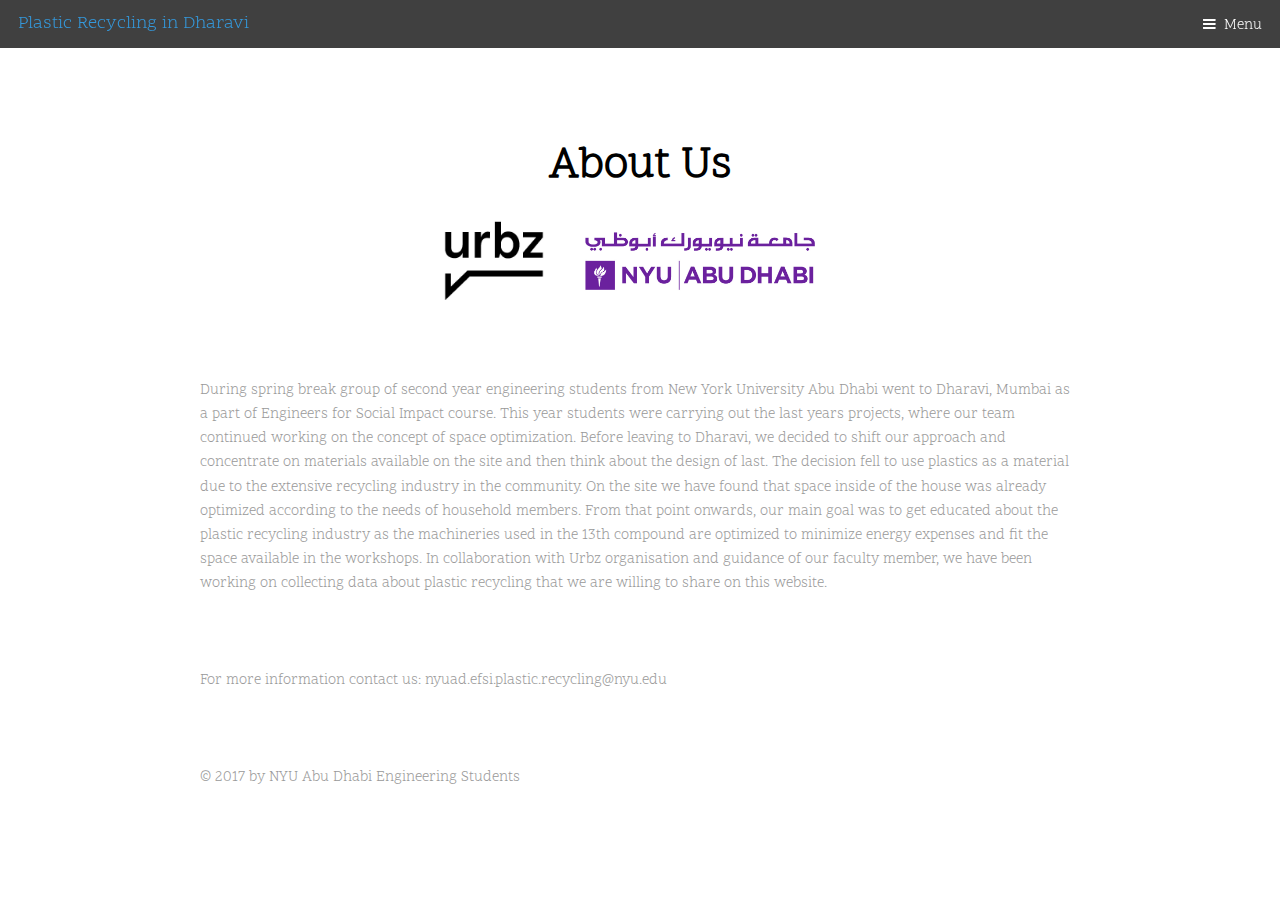
<file: AboutUs.html>
<html>
<html>
<!DOCTYPE HTML>
<html>
	<head>
		<title>About Dharavi </title>
		<meta charset="utf-8" />
		<meta name="viewport" content="width=device-width, initial-scale=1" />
		<link rel="stylesheet" href="assets/css/main.css" />
	</head>
	<body class="subpage">

		<!-- Header -->
			<header id="header">
				<div class="logo"><a href="index.html"> Plastic Recycling in Dharavi</a></div>
				<a href="#menu">Menu</a>
			</header>

		<!-- Nav -->
			<nav id="menu">
				<ul class="links">
					<li><a href="map.html">Map of Dharavi</a></li>
					<li><a href="TypesofP.html">Types of Plastics</a></li>
					<li><a href="Recyclingp.html">Plastic Recycling process</a></li>
					<li><a href="AboutUs.html">About Us</a></li>
				</ul>
			</nav>

		<!-- Main -->
			<div id="main">

				<!-- Section -->
					<section class="wrapper">
						<div class="inner">
							<header class="align-center">
								<h1>About Us</h1>
								<img src="images/urbz.jpg" height="100" width="100" alt="" /></a> &nbsp; &nbsp;
							<img src="images/nyulogo.jpg" height="100" alt="" /></a>
							

							</header>
During spring break group of second year engineering students from New York University 
Abu Dhabi went to Dharavi, Mumbai as a part of Engineers for Social Impact course. This
year students were carrying out the last years projects, where our team continued working 
on the concept of space optimization. Before leaving to Dharavi, we decided to shift our 
approach and concentrate on materials available on the site and then think about the 
design of last. The decision fell to use plastics as a material due to the extensive 
recycling industry in the community. On the site we have found that space inside of 
the house was already optimized according to the needs of household members. From 
that point onwards, our main goal was to get educated about the plastic recycling 
industry as the machineries used in the 13th compound are optimized to minimize 
energy expenses and fit the space available in the workshops. In collaboration 
with Urbz organisation and guidance of our faculty member, we have been  working 
on collecting data about plastic recycling that we are willing to share on this website. 
		
	<br>
				<br>
				<br>
				<br> For more information contact us: nyuad.efsi.plastic.recycling@nyu.edu
<script src="assets/js/jquery.min.js"></script>
			<script src="assets/js/jquery.scrolly.min.js"></script>
			<script src="assets/js/jquery.scrollex.min.js"></script>
			<script src="assets/js/skel.min.js"></script>
			<script src="assets/js/util.js"></script>
			<script src="assets/js/main.js"></script>
<br>
<br>
				<br>
				<br>
				&copy; 2017 by NYU Abu Dhabi Engineering Students
	</body> 
</html>
</file>
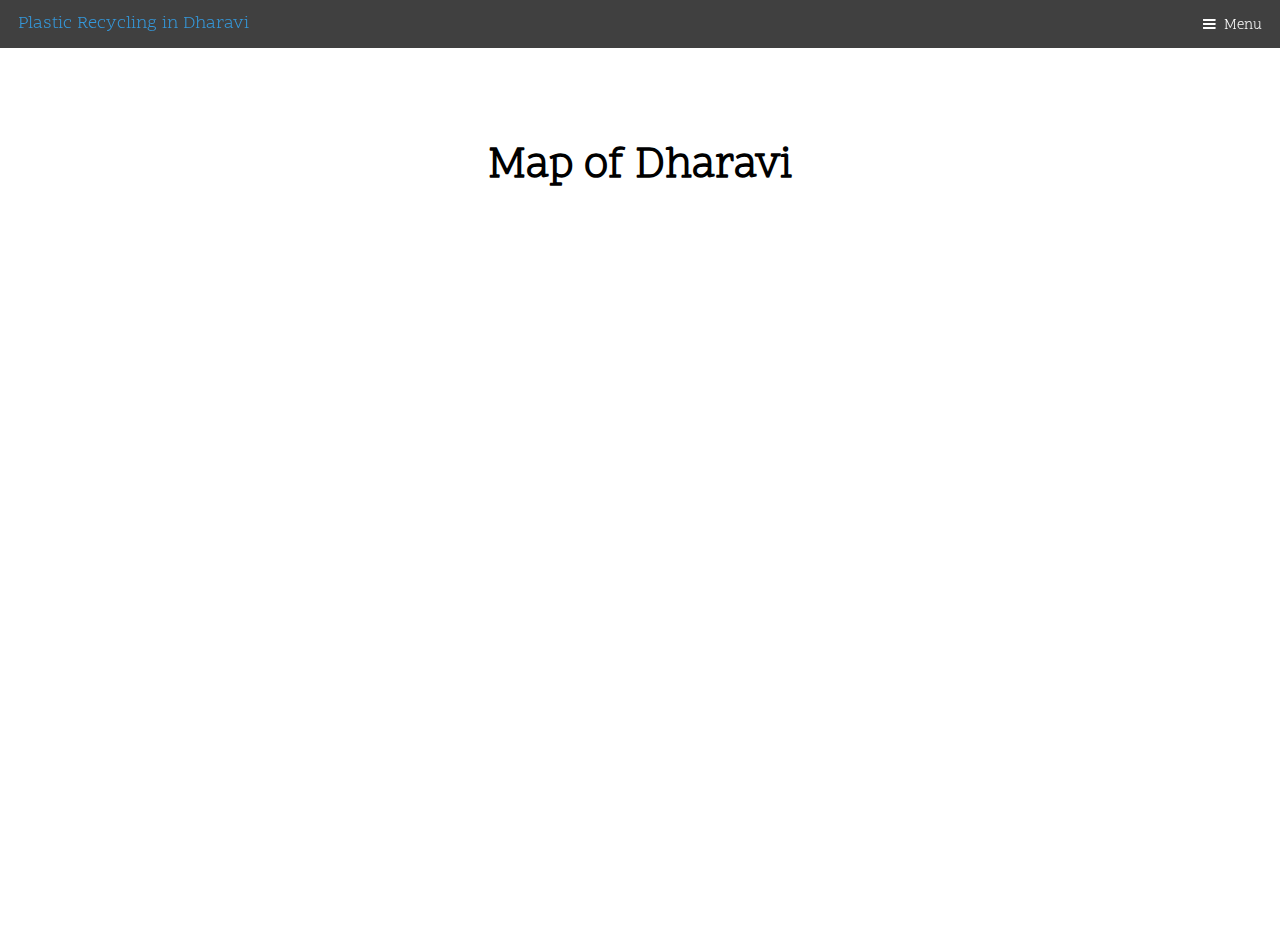
<file: map.html>
<html>
	<head>
<link rel="shortcut icon" href="images/favicon.ico" type="image/x-icon">
<link rel="manifest" href="/manifest.json">
<meta name="msapplication-TileColor" content="#ffffff">
<meta name="msapplication-TileImage" content="/ms-icon-144x144.png">
<meta name="theme-color" content="#ffffff">

		<title>About Dharavi </title>
		<meta charset="utf-8" />
		<meta name="viewport" content="width=device-width, initial-scale=1" />
		<link rel="stylesheet" href="assets/css/main.css" />
	</head>
	<body class="subpage">

		<!-- Header -->
			<header id="header">
				<div class="logo"><a href="index.html"> Plastic Recycling in Dharavi </a></div>
				<a href="#menu">Menu</a>
			</header>

		<!-- Nav -->
			<nav id="menu">
				<ul class="links">
					<li><a href="map.html">Map of Dharavi</a></li>
					<li><a href="TypesofP.html">Types of Plastics</a></li>
					<li><a href="Recyclingp.html">Plastic Recycling process</a></li>
					<li><a href="AboutUs.html">About Us</a></li>
				</ul>
			</nav>

		<!-- Main -->
			<div id="main">

				<!-- Section -->
					<section class="wrapper">
						<div class="inner">
							<header class="align-center">
								<h1>Map of Dharavi</h1>

							</header>
							<iframe src="https://www.google.com/maps/d/embed?mid=1JjzQ_w8SfNktCseCyxXJ38reufM" width="100%" height="600px"></iframe>
<p></p>
</center> 
	</body>
	<script src="assets/js/jquery.min.js"></script>	
<script src="assets/js/jquery.scrolly.min.js"></script>
			<script src="assets/js/jquery.scrollex.min.js"></script>
			<script src="assets/js/skel.min.js"></script>
			<script src="assets/js/util.js"></script>
			<script src="assets/js/main.js"></script>
</body>
</html>
</file>
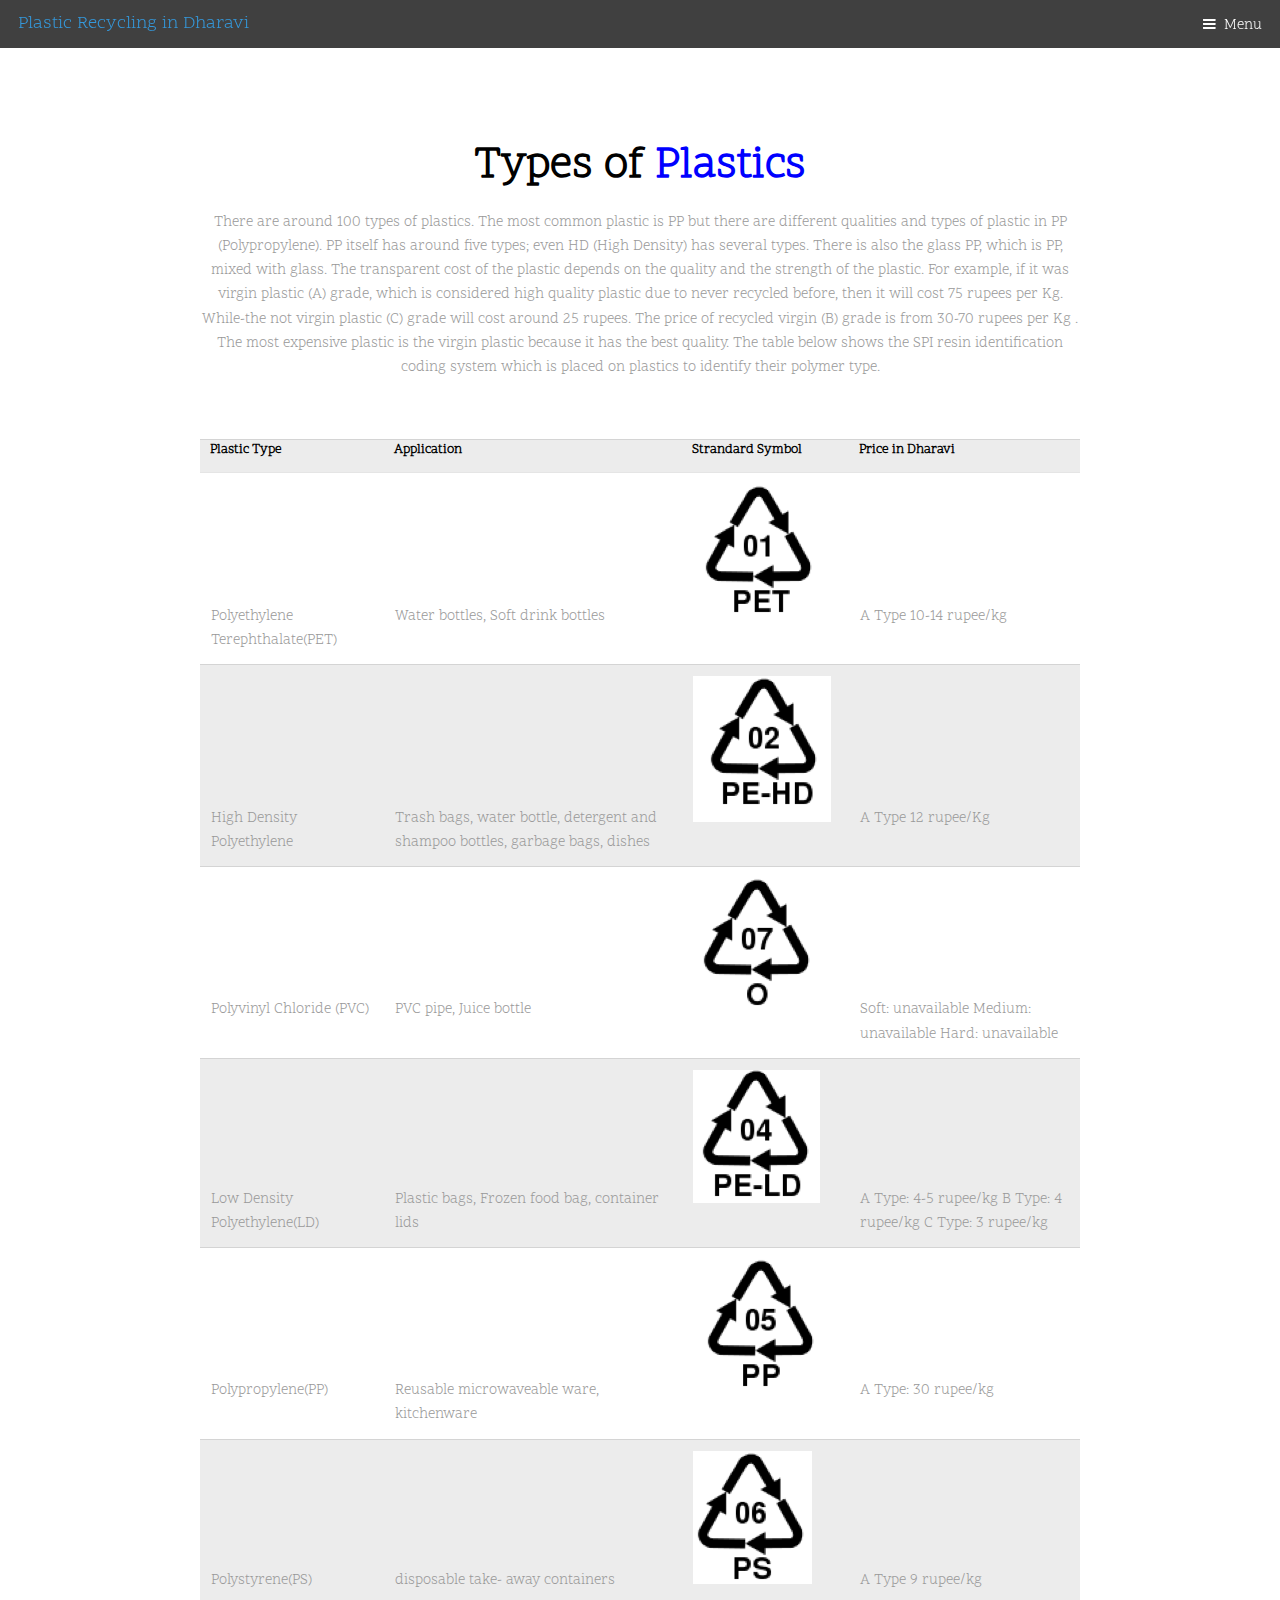
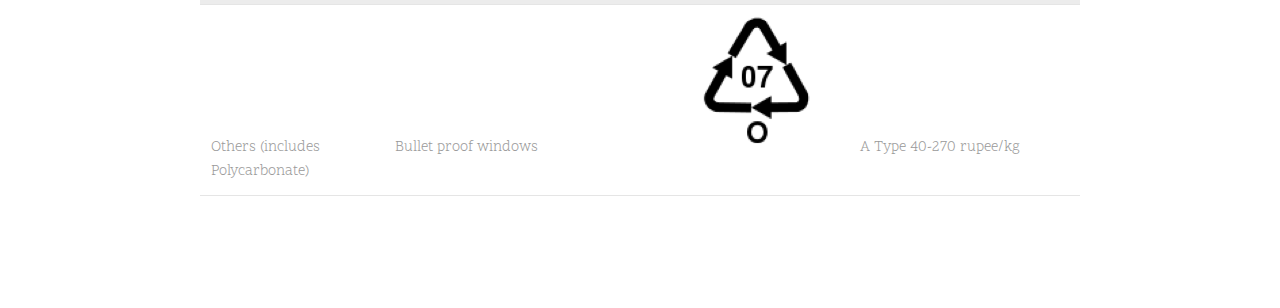
<file: TypesofP.html>
<html>
	<head>
		<link rel="apple-touch-icon" sizes="57x57" href="/apple-icon-57x57.png">
<link rel="apple-touch-icon" sizes="60x60" href="/apple-icon-60x60.png">
<link rel="apple-touch-icon" sizes="72x72" href="/apple-icon-72x72.png">
<link rel="apple-touch-icon" sizes="76x76" href="/apple-icon-76x76.png">
<link rel="apple-touch-icon" sizes="114x114" href="/apple-icon-114x114.png">
<link rel="apple-touch-icon" sizes="120x120" href="/apple-icon-120x120.png">
<link rel="apple-touch-icon" sizes="144x144" href="/apple-icon-144x144.png">
<link rel="apple-touch-icon" sizes="152x152" href="/apple-icon-152x152.png">
<link rel="apple-touch-icon" sizes="180x180" href="/apple-icon-180x180.png">
<link rel="icon" type="image/png" sizes="192x192"  href="/android-icon-192x192.png">
<link rel="icon" type="image/png" sizes="32x32" href="/favicon-32x32.png">
<link rel="icon" type="image/png" sizes="96x96" href="/favicon-96x96.png">
<link rel="icon" type="image/png" sizes="16x16" href="/favicon-16x16.png">
<link rel="manifest" href="/manifest.json">
<meta name="msapplication-TileColor" content="#ffffff">
<meta name="msapplication-TileImage" content="/ms-icon-144x144.png">
<meta name="theme-color" content="#ffffff">
			
		<title>About Dharavi </title>
		<meta charset="utf-8" />
		<meta name="viewport" content="width=device-width, initial-scale=1" />
		<link rel="stylesheet" href="assets/css/main.css" />
	</head>
	<body class="subpage">

		<!-- Header -->
			<header id="header">
				<div class="logo"><a href="index.html">Plastic Recycling in Dharavi</a></div>
				<a href="#menu">Menu</a>
			</header>

		<!-- Nav -->
			<nav id="menu">
				<ul class="links">
					<li><a href="map.html">Map of Dharavi</a></li>
					<li><a href="TypesofP.html">Types of Plastics</a></li>
					<li><a href="Recyclingp.html">Plastic Recycling process</a></li>
					<li><a href="AboutUs.html">About Us</a></li>
				</ul>
			</nav>

		<!-- Main -->
			<div id="main">

				<!-- Section -->
					<section class="wrapper">
						<div class="inner">
							<header class="align-center">
								<h1>Types of <font style="color:blue;"> Plastics</h1></font> 
There are around 100 types of plastics. The most common plastic is PP but there are different qualities and types of plastic in PP (Polypropylene). PP itself has around five types; even HD (High Density) has several types. There is also the glass PP, which is PP, mixed with glass. The transparent cost of the plastic depends on the quality and the strength of the plastic. For example, if it was virgin plastic (A) grade, which is considered high quality plastic due to never recycled before, then it will cost 75 rupees per Kg. While-the not virgin plastic (C) grade will cost around 25 rupees. The price of recycled virgin (B) grade is from 30-70 rupees per Kg . The most expensive plastic is the virgin plastic because it has the best quality. The table below shows the SPI resin identification coding system which

is placed on plastics to identify their polymer type.
								</header>

							<table style="width:100%" border="1">
							  <tr>
   <b><th>Plastic Type</th>
    <th>Application</th>
    <th>Strandard Symbol</th>
	   <th>Price in Dharavi </th> </b>
  </tr>
  <tr>
    <td>Polyethylene Terephthalate(PET)</td>
    <td>Water bottles, Soft drink bottles</td>
    <td>  <img src="images/1.JPG" alt="" /> </td>
    <td>A Type 10-14 rupee/kg</td>
  </tr>
  <tr>
    <td> High Density Polyethylene</td>
    <td>Trash bags, water

bottle, detergent and

shampoo bottles,

garbage bags, dishes</td>
	  <td> <img src="images/2.JPG" alt="" /> </td>
	  <td> A Type 12 rupee/Kg  </td>
  </tr>
<td>Polyvinyl Chloride (PVC) </td>
    <td>PVC pipe, Juice bottle</td>
	   <td> <img src="images/7.JPG" alt="" /> </td>
	   <td> Soft: unavailable

Medium: unavailable

		  Hard: unavailable </td>
  </tr>
  <tr>
    <td>Low Density

Polyethylene(LD)</td>
    <td>Plastic bags, Frozen

food bag, container

lids</td>
	  <td> <img src="images/4.JPG" alt="" /> </td>
	  <td> A Type: 4-5 rupee/kg

B Type: 4 rupee/kg

		  C Type: 3 rupee/kg </td>
  </tr>
   <tr>
    <td> Polypropylene(PP)</td>
    <td>Reusable

microwaveable

ware, kitchenware</td>
	   <td><img src="images/5.JPG" alt="" /> </td>
	   <td> A Type: 30 rupee/kg </td>
  </tr>
   <tr>
    <td>Polystyrene(PS)</td>
    <td>disposable take-

away containers</td>
	   <td> <img src="images/6.JPG" alt="" /> </td>
	   <td> A Type 9 rupee/kg </td>
  </tr>
   <tr>
    <td>Others (includes

Polycarbonate)</td>
    <td>Bullet proof windows</td>
	   <td> <img src="images/7.JPG" alt="" /> </td>
	   <td> A Type 40-270 rupee/kg </td>
  </tr>

</table>
 </center>
	<br>
						
	
<script src="assets/js/jquery.min.js"></script>
			<script src="assets/js/jquery.scrolly.min.js"></script>
			<script src="assets/js/jquery.scrollex.min.js"></script>
			<script src="assets/js/skel.min.js"></script>
			<script src="assets/js/util.js"></script>
			<script src="assets/js/main.js"></script>
	</body>
</html>
</file>
<file: assets/css/main.css>
@charset "UTF-8";
@import url(font-awesome.min.css);
@import url("https://fonts.googleapis.com/css?family=Scope+One|Trocchi");

/*
	Urban by TEMPLATED
	templated.co @templatedco
	Released for free under the Creative Commons Attribution 3.0 license (templated.co/license)
*/

/* Reset */

	html, body, div, span, applet, object, iframe, h1, h2, h3, h4, h5, h6, p, blockquote, pre, a, abbr, acronym, address, big, cite, code, del, dfn, em, img, ins, kbd, q, s, samp, small, strike, strong, sub, sup, tt, var, b, u, i, center, dl, dt, dd, ol, ul, li, fieldset, form, label, legend, table, caption, tbody, tfoot, thead, tr, th, td, article, aside, canvas, details, embed, figure, figcaption, footer, header, hgroup, menu, nav, output, ruby, section, summary, time, mark, audio, video {
		margin: 0;
		padding: 0;
		border: 0;
		font-size: 100%;
		font: inherit;
		vertical-align: baseline;
	}

	article, aside, details, figcaption, figure, footer, header, hgroup, menu, nav, section {
		display: block;
	}

	body {
		line-height: 1;
	}

	ol, ul {
		list-style: none;
	}

	blockquote, q {
		quotes: none;
	}

	blockquote:before, blockquote:after, q:before, q:after {
		content: '';
		content: none;
	}

	table {
		border-collapse: collapse;
		border-spacing: 0;
	}

	body {
		-webkit-text-size-adjust: none;
	}

/* Box Model */

	*, *:before, *:after {
		-moz-box-sizing: border-box;
		-webkit-box-sizing: border-box;
		box-sizing: border-box;
	}

/* Containers */

	.container {
		margin-left: auto;
		margin-right: auto;
	}

	.container.\31 25\25 {
		width: 100%;
		max-width: 100em;
		min-width: 80em;
	}

	.container.\37 5\25 {
		width: 60em;
	}

	.container.\35 0\25 {
		width: 40em;
	}

	.container.\32 5\25 {
		width: 20em;
	}

	.container {
		width: 80em;
	}

	@media screen and (max-width: 1680px) {

		.container.\31 25\25 {
			width: 100%;
			max-width: 100em;
			min-width: 80em;
		}

		.container.\37 5\25 {
			width: 60em;
		}

		.container.\35 0\25 {
			width: 40em;
		}

		.container.\32 5\25 {
			width: 20em;
		}

		.container {
			width: 80em;
		}

	}

	@media screen and (max-width: 1280px) {

		.container.\31 25\25 {
			width: 100%;
			max-width: 81.25em;
			min-width: 65em;
		}

		.container.\37 5\25 {
			width: 48.75em;
		}

		.container.\35 0\25 {
			width: 32.5em;
		}

		.container.\32 5\25 {
			width: 16.25em;
		}

		.container {
			width: 65em;
		}

	}

	@media screen and (max-width: 980px) {

		.container.\31 25\25 {
			width: 100%;
			max-width: 112.5%;
			min-width: 90%;
		}

		.container.\37 5\25 {
			width: 67.5%;
		}

		.container.\35 0\25 {
			width: 45%;
		}

		.container.\32 5\25 {
			width: 22.5%;
		}

		.container {
			width: 90%;
		}

	}

	@media screen and (max-width: 736px) {

		.container.\31 25\25 {
			width: 100%;
			max-width: 112.5%;
			min-width: 90%;
		}

		.container.\37 5\25 {
			width: 67.5%;
		}

		.container.\35 0\25 {
			width: 45%;
		}

		.container.\32 5\25 {
			width: 22.5%;
		}

		.container {
			width: 90% !important;
		}

	}

	@media screen and (max-width: 480px) {

		.container.\31 25\25 {
			width: 100%;
			max-width: 112.5%;
			min-width: 90%;
		}

		.container.\37 5\25 {
			width: 67.5%;
		}

		.container.\35 0\25 {
			width: 45%;
		}

		.container.\32 5\25 {
			width: 22.5%;
		}

		.container {
			width: 90% !important;
		}

	}

/* Grid */

	.row {
		border-bottom: solid 1px transparent;
		-moz-box-sizing: border-box;
		-webkit-box-sizing: border-box;
		box-sizing: border-box;
	}

	.row > * {
		float: left;
		-moz-box-sizing: border-box;
		-webkit-box-sizing: border-box;
		box-sizing: border-box;
	}

	.row:after, .row:before {
		content: '';
		display: block;
		clear: both;
		height: 0;
	}

	.row.uniform > * > :first-child {
		margin-top: 0;
	}

	.row.uniform > * > :last-child {
		margin-bottom: 0;
	}

	.row.\30 \25 > * {
		padding: 0 0 0 0em;
	}

	.row.\30 \25 {
		margin: 0 0 -1px 0em;
	}

	.row.uniform.\30 \25 > * {
		padding: 0em 0 0 0em;
	}

	.row.uniform.\30 \25 {
		margin: 0em 0 -1px 0em;
	}

	.row > * {
		padding: 0 0 0 2em;
	}

	.row {
		margin: 0 0 -1px -2em;
	}

	.row.uniform > * {
		padding: 2em 0 0 2em;
	}

	.row.uniform {
		margin: -2em 0 -1px -2em;
	}

	.row.\32 00\25 > * {
		padding: 0 0 0 4em;
	}

	.row.\32 00\25 {
		margin: 0 0 -1px -4em;
	}

	.row.uniform.\32 00\25 > * {
		padding: 4em 0 0 4em;
	}

	.row.uniform.\32 00\25 {
		margin: -4em 0 -1px -4em;
	}

	.row.\31 50\25 > * {
		padding: 0 0 0 3em;
	}

	.row.\31 50\25 {
		margin: 0 0 -1px -3em;
	}

	.row.uniform.\31 50\25 > * {
		padding: 3em 0 0 3em;
	}

	.row.uniform.\31 50\25 {
		margin: -3em 0 -1px -3em;
	}

	.row.\35 0\25 > * {
		padding: 0 0 0 1em;
	}

	.row.\35 0\25 {
		margin: 0 0 -1px -1em;
	}

	.row.uniform.\35 0\25 > * {
		padding: 1em 0 0 1em;
	}

	.row.uniform.\35 0\25 {
		margin: -1em 0 -1px -1em;
	}

	.row.\32 5\25 > * {
		padding: 0 0 0 0.5em;
	}

	.row.\32 5\25 {
		margin: 0 0 -1px -0.5em;
	}

	.row.uniform.\32 5\25 > * {
		padding: 0.5em 0 0 0.5em;
	}

	.row.uniform.\32 5\25 {
		margin: -0.5em 0 -1px -0.5em;
	}

	.\31 2u, .\31 2u\24 {
		width: 100%;
		clear: none;
		margin-left: 0;
	}

	.\31 1u, .\31 1u\24 {
		width: 91.6666666667%;
		clear: none;
		margin-left: 0;
	}

	.\31 0u, .\31 0u\24 {
		width: 83.3333333333%;
		clear: none;
		margin-left: 0;
	}

	.\39 u, .\39 u\24 {
		width: 75%;
		clear: none;
		margin-left: 0;
	}

	.\38 u, .\38 u\24 {
		width: 66.6666666667%;
		clear: none;
		margin-left: 0;
	}

	.\37 u, .\37 u\24 {
		width: 58.3333333333%;
		clear: none;
		margin-left: 0;
	}

	.\36 u, .\36 u\24 {
		width: 50%;
		clear: none;
		margin-left: 0;
	}

	.\35 u, .\35 u\24 {
		width: 41.6666666667%;
		clear: none;
		margin-left: 0;
	}

	.\34 u, .\34 u\24 {
		width: 33.3333333333%;
		clear: none;
		margin-left: 0;
	}

	.\33 u, .\33 u\24 {
		width: 25%;
		clear: none;
		margin-left: 0;
	}

	.\32 u, .\32 u\24 {
		width: 16.6666666667%;
		clear: none;
		margin-left: 0;
	}

	.\31 u, .\31 u\24 {
		width: 8.3333333333%;
		clear: none;
		margin-left: 0;
	}

	.\31 2u\24 + *,
	.\31 1u\24 + *,
	.\31 0u\24 + *,
	.\39 u\24 + *,
	.\38 u\24 + *,
	.\37 u\24 + *,
	.\36 u\24 + *,
	.\35 u\24 + *,
	.\34 u\24 + *,
	.\33 u\24 + *,
	.\32 u\24 + *,
	.\31 u\24 + * {
		clear: left;
	}

	.\-11u {
		margin-left: 91.66667%;
	}

	.\-10u {
		margin-left: 83.33333%;
	}

	.\-9u {
		margin-left: 75%;
	}

	.\-8u {
		margin-left: 66.66667%;
	}

	.\-7u {
		margin-left: 58.33333%;
	}

	.\-6u {
		margin-left: 50%;
	}

	.\-5u {
		margin-left: 41.66667%;
	}

	.\-4u {
		margin-left: 33.33333%;
	}

	.\-3u {
		margin-left: 25%;
	}

	.\-2u {
		margin-left: 16.66667%;
	}

	.\-1u {
		margin-left: 8.33333%;
	}

	@media screen and (max-width: 1680px) {

		.row > * {
			padding: 0 0 0 2em;
		}

		.row {
			margin: 0 0 -1px -2em;
		}

		.row.uniform > * {
			padding: 2em 0 0 2em;
		}

		.row.uniform {
			margin: -2em 0 -1px -2em;
		}

		.row.\32 00\25 > * {
			padding: 0 0 0 4em;
		}

		.row.\32 00\25 {
			margin: 0 0 -1px -4em;
		}

		.row.uniform.\32 00\25 > * {
			padding: 4em 0 0 4em;
		}

		.row.uniform.\32 00\25 {
			margin: -4em 0 -1px -4em;
		}

		.row.\31 50\25 > * {
			padding: 0 0 0 3em;
		}

		.row.\31 50\25 {
			margin: 0 0 -1px -3em;
		}

		.row.uniform.\31 50\25 > * {
			padding: 3em 0 0 3em;
		}

		.row.uniform.\31 50\25 {
			margin: -3em 0 -1px -3em;
		}

		.row.\35 0\25 > * {
			padding: 0 0 0 1em;
		}

		.row.\35 0\25 {
			margin: 0 0 -1px -1em;
		}

		.row.uniform.\35 0\25 > * {
			padding: 1em 0 0 1em;
		}

		.row.uniform.\35 0\25 {
			margin: -1em 0 -1px -1em;
		}

		.row.\32 5\25 > * {
			padding: 0 0 0 0.5em;
		}

		.row.\32 5\25 {
			margin: 0 0 -1px -0.5em;
		}

		.row.uniform.\32 5\25 > * {
			padding: 0.5em 0 0 0.5em;
		}

		.row.uniform.\32 5\25 {
			margin: -0.5em 0 -1px -0.5em;
		}

		.\31 2u\28xlarge\29, .\31 2u\24\28xlarge\29 {
			width: 100%;
			clear: none;
			margin-left: 0;
		}

		.\31 1u\28xlarge\29, .\31 1u\24\28xlarge\29 {
			width: 91.6666666667%;
			clear: none;
			margin-left: 0;
		}

		.\31 0u\28xlarge\29, .\31 0u\24\28xlarge\29 {
			width: 83.3333333333%;
			clear: none;
			margin-left: 0;
		}

		.\39 u\28xlarge\29, .\39 u\24\28xlarge\29 {
			width: 75%;
			clear: none;
			margin-left: 0;
		}

		.\38 u\28xlarge\29, .\38 u\24\28xlarge\29 {
			width: 66.6666666667%;
			clear: none;
			margin-left: 0;
		}

		.\37 u\28xlarge\29, .\37 u\24\28xlarge\29 {
			width: 58.3333333333%;
			clear: none;
			margin-left: 0;
		}

		.\36 u\28xlarge\29, .\36 u\24\28xlarge\29 {
			width: 50%;
			clear: none;
			margin-left: 0;
		}

		.\35 u\28xlarge\29, .\35 u\24\28xlarge\29 {
			width: 41.6666666667%;
			clear: none;
			margin-left: 0;
		}

		.\34 u\28xlarge\29, .\34 u\24\28xlarge\29 {
			width: 33.3333333333%;
			clear: none;
			margin-left: 0;
		}

		.\33 u\28xlarge\29, .\33 u\24\28xlarge\29 {
			width: 25%;
			clear: none;
			margin-left: 0;
		}

		.\32 u\28xlarge\29, .\32 u\24\28xlarge\29 {
			width: 16.6666666667%;
			clear: none;
			margin-left: 0;
		}

		.\31 u\28xlarge\29, .\31 u\24\28xlarge\29 {
			width: 8.3333333333%;
			clear: none;
			margin-left: 0;
		}

		.\31 2u\24\28xlarge\29 + *,
		.\31 1u\24\28xlarge\29 + *,
		.\31 0u\24\28xlarge\29 + *,
		.\39 u\24\28xlarge\29 + *,
		.\38 u\24\28xlarge\29 + *,
		.\37 u\24\28xlarge\29 + *,
		.\36 u\24\28xlarge\29 + *,
		.\35 u\24\28xlarge\29 + *,
		.\34 u\24\28xlarge\29 + *,
		.\33 u\24\28xlarge\29 + *,
		.\32 u\24\28xlarge\29 + *,
		.\31 u\24\28xlarge\29 + * {
			clear: left;
		}

		.\-11u\28xlarge\29 {
			margin-left: 91.66667%;
		}

		.\-10u\28xlarge\29 {
			margin-left: 83.33333%;
		}

		.\-9u\28xlarge\29 {
			margin-left: 75%;
		}

		.\-8u\28xlarge\29 {
			margin-left: 66.66667%;
		}

		.\-7u\28xlarge\29 {
			margin-left: 58.33333%;
		}

		.\-6u\28xlarge\29 {
			margin-left: 50%;
		}

		.\-5u\28xlarge\29 {
			margin-left: 41.66667%;
		}

		.\-4u\28xlarge\29 {
			margin-left: 33.33333%;
		}

		.\-3u\28xlarge\29 {
			margin-left: 25%;
		}

		.\-2u\28xlarge\29 {
			margin-left: 16.66667%;
		}

		.\-1u\28xlarge\29 {
			margin-left: 8.33333%;
		}

	}

	@media screen and (max-width: 1280px) {

		.row > * {
			padding: 0 0 0 1.5em;
		}

		.row {
			margin: 0 0 -1px -1.5em;
		}

		.row.uniform > * {
			padding: 1.5em 0 0 1.5em;
		}

		.row.uniform {
			margin: -1.5em 0 -1px -1.5em;
		}

		.row.\32 00\25 > * {
			padding: 0 0 0 3em;
		}

		.row.\32 00\25 {
			margin: 0 0 -1px -3em;
		}

		.row.uniform.\32 00\25 > * {
			padding: 3em 0 0 3em;
		}

		.row.uniform.\32 00\25 {
			margin: -3em 0 -1px -3em;
		}

		.row.\31 50\25 > * {
			padding: 0 0 0 2.25em;
		}

		.row.\31 50\25 {
			margin: 0 0 -1px -2.25em;
		}

		.row.uniform.\31 50\25 > * {
			padding: 2.25em 0 0 2.25em;
		}

		.row.uniform.\31 50\25 {
			margin: -2.25em 0 -1px -2.25em;
		}

		.row.\35 0\25 > * {
			padding: 0 0 0 0.75em;
		}

		.row.\35 0\25 {
			margin: 0 0 -1px -0.75em;
		}

		.row.uniform.\35 0\25 > * {
			padding: 0.75em 0 0 0.75em;
		}

		.row.uniform.\35 0\25 {
			margin: -0.75em 0 -1px -0.75em;
		}

		.row.\32 5\25 > * {
			padding: 0 0 0 0.375em;
		}

		.row.\32 5\25 {
			margin: 0 0 -1px -0.375em;
		}

		.row.uniform.\32 5\25 > * {
			padding: 0.375em 0 0 0.375em;
		}

		.row.uniform.\32 5\25 {
			margin: -0.375em 0 -1px -0.375em;
		}

		.\31 2u\28large\29, .\31 2u\24\28large\29 {
			width: 100%;
			clear: none;
			margin-left: 0;
		}

		.\31 1u\28large\29, .\31 1u\24\28large\29 {
			width: 91.6666666667%;
			clear: none;
			margin-left: 0;
		}

		.\31 0u\28large\29, .\31 0u\24\28large\29 {
			width: 83.3333333333%;
			clear: none;
			margin-left: 0;
		}

		.\39 u\28large\29, .\39 u\24\28large\29 {
			width: 75%;
			clear: none;
			margin-left: 0;
		}

		.\38 u\28large\29, .\38 u\24\28large\29 {
			width: 66.6666666667%;
			clear: none;
			margin-left: 0;
		}

		.\37 u\28large\29, .\37 u\24\28large\29 {
			width: 58.3333333333%;
			clear: none;
			margin-left: 0;
		}

		.\36 u\28large\29, .\36 u\24\28large\29 {
			width: 50%;
			clear: none;
			margin-left: 0;
		}

		.\35 u\28large\29, .\35 u\24\28large\29 {
			width: 41.6666666667%;
			clear: none;
			margin-left: 0;
		}

		.\34 u\28large\29, .\34 u\24\28large\29 {
			width: 33.3333333333%;
			clear: none;
			margin-left: 0;
		}

		.\33 u\28large\29, .\33 u\24\28large\29 {
			width: 25%;
			clear: none;
			margin-left: 0;
		}

		.\32 u\28large\29, .\32 u\24\28large\29 {
			width: 16.6666666667%;
			clear: none;
			margin-left: 0;
		}

		.\31 u\28large\29, .\31 u\24\28large\29 {
			width: 8.3333333333%;
			clear: none;
			margin-left: 0;
		}

		.\31 2u\24\28large\29 + *,
		.\31 1u\24\28large\29 + *,
		.\31 0u\24\28large\29 + *,
		.\39 u\24\28large\29 + *,
		.\38 u\24\28large\29 + *,
		.\37 u\24\28large\29 + *,
		.\36 u\24\28large\29 + *,
		.\35 u\24\28large\29 + *,
		.\34 u\24\28large\29 + *,
		.\33 u\24\28large\29 + *,
		.\32 u\24\28large\29 + *,
		.\31 u\24\28large\29 + * {
			clear: left;
		}

		.\-11u\28large\29 {
			margin-left: 91.66667%;
		}

		.\-10u\28large\29 {
			margin-left: 83.33333%;
		}

		.\-9u\28large\29 {
			margin-left: 75%;
		}

		.\-8u\28large\29 {
			margin-left: 66.66667%;
		}

		.\-7u\28large\29 {
			margin-left: 58.33333%;
		}

		.\-6u\28large\29 {
			margin-left: 50%;
		}

		.\-5u\28large\29 {
			margin-left: 41.66667%;
		}

		.\-4u\28large\29 {
			margin-left: 33.33333%;
		}

		.\-3u\28large\29 {
			margin-left: 25%;
		}

		.\-2u\28large\29 {
			margin-left: 16.66667%;
		}

		.\-1u\28large\29 {
			margin-left: 8.33333%;
		}

	}

	@media screen and (max-width: 980px) {

		.row > * {
			padding: 0 0 0 1.5em;
		}

		.row {
			margin: 0 0 -1px -1.5em;
		}

		.row.uniform > * {
			padding: 1.5em 0 0 1.5em;
		}

		.row.uniform {
			margin: -1.5em 0 -1px -1.5em;
		}

		.row.\32 00\25 > * {
			padding: 0 0 0 3em;
		}

		.row.\32 00\25 {
			margin: 0 0 -1px -3em;
		}

		.row.uniform.\32 00\25 > * {
			padding: 3em 0 0 3em;
		}

		.row.uniform.\32 00\25 {
			margin: -3em 0 -1px -3em;
		}

		.row.\31 50\25 > * {
			padding: 0 0 0 2.25em;
		}

		.row.\31 50\25 {
			margin: 0 0 -1px -2.25em;
		}

		.row.uniform.\31 50\25 > * {
			padding: 2.25em 0 0 2.25em;
		}

		.row.uniform.\31 50\25 {
			margin: -2.25em 0 -1px -2.25em;
		}

		.row.\35 0\25 > * {
			padding: 0 0 0 0.75em;
		}

		.row.\35 0\25 {
			margin: 0 0 -1px -0.75em;
		}

		.row.uniform.\35 0\25 > * {
			padding: 0.75em 0 0 0.75em;
		}

		.row.uniform.\35 0\25 {
			margin: -0.75em 0 -1px -0.75em;
		}

		.row.\32 5\25 > * {
			padding: 0 0 0 0.375em;
		}

		.row.\32 5\25 {
			margin: 0 0 -1px -0.375em;
		}

		.row.uniform.\32 5\25 > * {
			padding: 0.375em 0 0 0.375em;
		}

		.row.uniform.\32 5\25 {
			margin: -0.375em 0 -1px -0.375em;
		}

		.\31 2u\28medium\29, .\31 2u\24\28medium\29 {
			width: 100%;
			clear: none;
			margin-left: 0;
		}

		.\31 1u\28medium\29, .\31 1u\24\28medium\29 {
			width: 91.6666666667%;
			clear: none;
			margin-left: 0;
		}

		.\31 0u\28medium\29, .\31 0u\24\28medium\29 {
			width: 83.3333333333%;
			clear: none;
			margin-left: 0;
		}

		.\39 u\28medium\29, .\39 u\24\28medium\29 {
			width: 75%;
			clear: none;
			margin-left: 0;
		}

		.\38 u\28medium\29, .\38 u\24\28medium\29 {
			width: 66.6666666667%;
			clear: none;
			margin-left: 0;
		}

		.\37 u\28medium\29, .\37 u\24\28medium\29 {
			width: 58.3333333333%;
			clear: none;
			margin-left: 0;
		}

		.\36 u\28medium\29, .\36 u\24\28medium\29 {
			width: 50%;
			clear: none;
			margin-left: 0;
		}

		.\35 u\28medium\29, .\35 u\24\28medium\29 {
			width: 41.6666666667%;
			clear: none;
			margin-left: 0;
		}

		.\34 u\28medium\29, .\34 u\24\28medium\29 {
			width: 33.3333333333%;
			clear: none;
			margin-left: 0;
		}

		.\33 u\28medium\29, .\33 u\24\28medium\29 {
			width: 25%;
			clear: none;
			margin-left: 0;
		}

		.\32 u\28medium\29, .\32 u\24\28medium\29 {
			width: 16.6666666667%;
			clear: none;
			margin-left: 0;
		}

		.\31 u\28medium\29, .\31 u\24\28medium\29 {
			width: 8.3333333333%;
			clear: none;
			margin-left: 0;
		}

		.\31 2u\24\28medium\29 + *,
		.\31 1u\24\28medium\29 + *,
		.\31 0u\24\28medium\29 + *,
		.\39 u\24\28medium\29 + *,
		.\38 u\24\28medium\29 + *,
		.\37 u\24\28medium\29 + *,
		.\36 u\24\28medium\29 + *,
		.\35 u\24\28medium\29 + *,
		.\34 u\24\28medium\29 + *,
		.\33 u\24\28medium\29 + *,
		.\32 u\24\28medium\29 + *,
		.\31 u\24\28medium\29 + * {
			clear: left;
		}

		.\-11u\28medium\29 {
			margin-left: 91.66667%;
		}

		.\-10u\28medium\29 {
			margin-left: 83.33333%;
		}

		.\-9u\28medium\29 {
			margin-left: 75%;
		}

		.\-8u\28medium\29 {
			margin-left: 66.66667%;
		}

		.\-7u\28medium\29 {
			margin-left: 58.33333%;
		}

		.\-6u\28medium\29 {
			margin-left: 50%;
		}

		.\-5u\28medium\29 {
			margin-left: 41.66667%;
		}

		.\-4u\28medium\29 {
			margin-left: 33.33333%;
		}

		.\-3u\28medium\29 {
			margin-left: 25%;
		}

		.\-2u\28medium\29 {
			margin-left: 16.66667%;
		}

		.\-1u\28medium\29 {
			margin-left: 8.33333%;
		}

	}

	@media screen and (max-width: 736px) {

		.row > * {
			padding: 0 0 0 1.25em;
		}

		.row {
			margin: 0 0 -1px -1.25em;
		}

		.row.uniform > * {
			padding: 1.25em 0 0 1.25em;
		}

		.row.uniform {
			margin: -1.25em 0 -1px -1.25em;
		}

		.row.\32 00\25 > * {
			padding: 0 0 0 2.5em;
		}

		.row.\32 00\25 {
			margin: 0 0 -1px -2.5em;
		}

		.row.uniform.\32 00\25 > * {
			padding: 2.5em 0 0 2.5em;
		}

		.row.uniform.\32 00\25 {
			margin: -2.5em 0 -1px -2.5em;
		}

		.row.\31 50\25 > * {
			padding: 0 0 0 1.875em;
		}

		.row.\31 50\25 {
			margin: 0 0 -1px -1.875em;
		}

		.row.uniform.\31 50\25 > * {
			padding: 1.875em 0 0 1.875em;
		}

		.row.uniform.\31 50\25 {
			margin: -1.875em 0 -1px -1.875em;
		}

		.row.\35 0\25 > * {
			padding: 0 0 0 0.625em;
		}

		.row.\35 0\25 {
			margin: 0 0 -1px -0.625em;
		}

		.row.uniform.\35 0\25 > * {
			padding: 0.625em 0 0 0.625em;
		}

		.row.uniform.\35 0\25 {
			margin: -0.625em 0 -1px -0.625em;
		}

		.row.\32 5\25 > * {
			padding: 0 0 0 0.3125em;
		}

		.row.\32 5\25 {
			margin: 0 0 -1px -0.3125em;
		}

		.row.uniform.\32 5\25 > * {
			padding: 0.3125em 0 0 0.3125em;
		}

		.row.uniform.\32 5\25 {
			margin: -0.3125em 0 -1px -0.3125em;
		}

		.\31 2u\28small\29, .\31 2u\24\28small\29 {
			width: 100%;
			clear: none;
			margin-left: 0;
		}

		.\31 1u\28small\29, .\31 1u\24\28small\29 {
			width: 91.6666666667%;
			clear: none;
			margin-left: 0;
		}

		.\31 0u\28small\29, .\31 0u\24\28small\29 {
			width: 83.3333333333%;
			clear: none;
			margin-left: 0;
		}

		.\39 u\28small\29, .\39 u\24\28small\29 {
			width: 75%;
			clear: none;
			margin-left: 0;
		}

		.\38 u\28small\29, .\38 u\24\28small\29 {
			width: 66.6666666667%;
			clear: none;
			margin-left: 0;
		}

		.\37 u\28small\29, .\37 u\24\28small\29 {
			width: 58.3333333333%;
			clear: none;
			margin-left: 0;
		}

		.\36 u\28small\29, .\36 u\24\28small\29 {
			width: 50%;
			clear: none;
			margin-left: 0;
		}

		.\35 u\28small\29, .\35 u\24\28small\29 {
			width: 41.6666666667%;
			clear: none;
			margin-left: 0;
		}

		.\34 u\28small\29, .\34 u\24\28small\29 {
			width: 33.3333333333%;
			clear: none;
			margin-left: 0;
		}

		.\33 u\28small\29, .\33 u\24\28small\29 {
			width: 25%;
			clear: none;
			margin-left: 0;
		}

		.\32 u\28small\29, .\32 u\24\28small\29 {
			width: 16.6666666667%;
			clear: none;
			margin-left: 0;
		}

		.\31 u\28small\29, .\31 u\24\28small\29 {
			width: 8.3333333333%;
			clear: none;
			margin-left: 0;
		}

		.\31 2u\24\28small\29 + *,
		.\31 1u\24\28small\29 + *,
		.\31 0u\24\28small\29 + *,
		.\39 u\24\28small\29 + *,
		.\38 u\24\28small\29 + *,
		.\37 u\24\28small\29 + *,
		.\36 u\24\28small\29 + *,
		.\35 u\24\28small\29 + *,
		.\34 u\24\28small\29 + *,
		.\33 u\24\28small\29 + *,
		.\32 u\24\28small\29 + *,
		.\31 u\24\28small\29 + * {
			clear: left;
		}

		.\-11u\28small\29 {
			margin-left: 91.66667%;
		}

		.\-10u\28small\29 {
			margin-left: 83.33333%;
		}

		.\-9u\28small\29 {
			margin-left: 75%;
		}

		.\-8u\28small\29 {
			margin-left: 66.66667%;
		}

		.\-7u\28small\29 {
			margin-left: 58.33333%;
		}

		.\-6u\28small\29 {
			margin-left: 50%;
		}

		.\-5u\28small\29 {
			margin-left: 41.66667%;
		}

		.\-4u\28small\29 {
			margin-left: 33.33333%;
		}

		.\-3u\28small\29 {
			margin-left: 25%;
		}

		.\-2u\28small\29 {
			margin-left: 16.66667%;
		}

		.\-1u\28small\29 {
			margin-left: 8.33333%;
		}

	}

	@media screen and (max-width: 480px) {

		.row > * {
			padding: 0 0 0 1.25em;
		}

		.row {
			margin: 0 0 -1px -1.25em;
		}

		.row.uniform > * {
			padding: 1.25em 0 0 1.25em;
		}

		.row.uniform {
			margin: -1.25em 0 -1px -1.25em;
		}

		.row.\32 00\25 > * {
			padding: 0 0 0 2.5em;
		}

		.row.\32 00\25 {
			margin: 0 0 -1px -2.5em;
		}

		.row.uniform.\32 00\25 > * {
			padding: 2.5em 0 0 2.5em;
		}

		.row.uniform.\32 00\25 {
			margin: -2.5em 0 -1px -2.5em;
		}

		.row.\31 50\25 > * {
			padding: 0 0 0 1.875em;
		}

		.row.\31 50\25 {
			margin: 0 0 -1px -1.875em;
		}

		.row.uniform.\31 50\25 > * {
			padding: 1.875em 0 0 1.875em;
		}

		.row.uniform.\31 50\25 {
			margin: -1.875em 0 -1px -1.875em;
		}

		.row.\35 0\25 > * {
			padding: 0 0 0 0.625em;
		}

		.row.\35 0\25 {
			margin: 0 0 -1px -0.625em;
		}

		.row.uniform.\35 0\25 > * {
			padding: 0.625em 0 0 0.625em;
		}

		.row.uniform.\35 0\25 {
			margin: -0.625em 0 -1px -0.625em;
		}

		.row.\32 5\25 > * {
			padding: 0 0 0 0.3125em;
		}

		.row.\32 5\25 {
			margin: 0 0 -1px -0.3125em;
		}

		.row.uniform.\32 5\25 > * {
			padding: 0.3125em 0 0 0.3125em;
		}

		.row.uniform.\32 5\25 {
			margin: -0.3125em 0 -1px -0.3125em;
		}

		.\31 2u\28xsmall\29, .\31 2u\24\28xsmall\29 {
			width: 100%;
			clear: none;
			margin-left: 0;
		}

		.\31 1u\28xsmall\29, .\31 1u\24\28xsmall\29 {
			width: 91.6666666667%;
			clear: none;
			margin-left: 0;
		}

		.\31 0u\28xsmall\29, .\31 0u\24\28xsmall\29 {
			width: 83.3333333333%;
			clear: none;
			margin-left: 0;
		}

		.\39 u\28xsmall\29, .\39 u\24\28xsmall\29 {
			width: 75%;
			clear: none;
			margin-left: 0;
		}

		.\38 u\28xsmall\29, .\38 u\24\28xsmall\29 {
			width: 66.6666666667%;
			clear: none;
			margin-left: 0;
		}

		.\37 u\28xsmall\29, .\37 u\24\28xsmall\29 {
			width: 58.3333333333%;
			clear: none;
			margin-left: 0;
		}

		.\36 u\28xsmall\29, .\36 u\24\28xsmall\29 {
			width: 50%;
			clear: none;
			margin-left: 0;
		}

		.\35 u\28xsmall\29, .\35 u\24\28xsmall\29 {
			width: 41.6666666667%;
			clear: none;
			margin-left: 0;
		}

		.\34 u\28xsmall\29, .\34 u\24\28xsmall\29 {
			width: 33.3333333333%;
			clear: none;
			margin-left: 0;
		}

		.\33 u\28xsmall\29, .\33 u\24\28xsmall\29 {
			width: 25%;
			clear: none;
			margin-left: 0;
		}

		.\32 u\28xsmall\29, .\32 u\24\28xsmall\29 {
			width: 16.6666666667%;
			clear: none;
			margin-left: 0;
		}

		.\31 u\28xsmall\29, .\31 u\24\28xsmall\29 {
			width: 8.3333333333%;
			clear: none;
			margin-left: 0;
		}

		.\31 2u\24\28xsmall\29 + *,
		.\31 1u\24\28xsmall\29 + *,
		.\31 0u\24\28xsmall\29 + *,
		.\39 u\24\28xsmall\29 + *,
		.\38 u\24\28xsmall\29 + *,
		.\37 u\24\28xsmall\29 + *,
		.\36 u\24\28xsmall\29 + *,
		.\35 u\24\28xsmall\29 + *,
		.\34 u\24\28xsmall\29 + *,
		.\33 u\24\28xsmall\29 + *,
		.\32 u\24\28xsmall\29 + *,
		.\31 u\24\28xsmall\29 + * {
			clear: left;
		}

		.\-11u\28xsmall\29 {
			margin-left: 91.66667%;
		}

		.\-10u\28xsmall\29 {
			margin-left: 83.33333%;
		}

		.\-9u\28xsmall\29 {
			margin-left: 75%;
		}

		.\-8u\28xsmall\29 {
			margin-left: 66.66667%;
		}

		.\-7u\28xsmall\29 {
			margin-left: 58.33333%;
		}

		.\-6u\28xsmall\29 {
			margin-left: 50%;
		}

		.\-5u\28xsmall\29 {
			margin-left: 41.66667%;
		}

		.\-4u\28xsmall\29 {
			margin-left: 33.33333%;
		}

		.\-3u\28xsmall\29 {
			margin-left: 25%;
		}

		.\-2u\28xsmall\29 {
			margin-left: 16.66667%;
		}

		.\-1u\28xsmall\29 {
			margin-left: 8.33333%;
		}

	}

/* Basic */

	@-ms-viewport {
		width: device-width;
	}

	body {
		-ms-overflow-style: scrollbar;
	}

	@media screen and (max-width: 480px) {

		html, body {
			min-width: 320px;
		}

	}

	body {
		background: #fff;
	}

		body.is-loading *, body.is-loading *:before, body.is-loading *:after {
			-moz-animation: none !important;
			-webkit-animation: none !important;
			-ms-animation: none !important;
			animation: none !important;
			-moz-transition: none !important;
			-webkit-transition: none !important;
			-ms-transition: none !important;
			transition: none !important;
		}

/* Type */

	body {
		background-color: #fff;
		color: #999999;
	}

	body, input, select, textarea {
		font-family: "Scope One", serif;
		font-size: 13pt;
		font-weight: 300;
		line-height: 1.65;
	}

		@media screen and (max-width: 1680px) {

			body, input, select, textarea {
				font-size: 11pt;
			}

		}

		@media screen and (max-width: 1280px) {

			body, input, select, textarea {
				font-size: 11pt;
			}

		}

		@media screen and (max-width: 980px) {

			body, input, select, textarea {
				font-size: 12pt;
			}

		}

		@media screen and (max-width: 736px) {

			body, input, select, textarea {
				font-size: 12pt;
			}

		}

		@media screen and (max-width: 480px) {

			body, input, select, textarea {
				font-size: 12pt;
			}

		}

	a {
		-moz-transition: color 0.2s ease-in-out;
		-webkit-transition: color 0.2s ease-in-out;
		-ms-transition: color 0.2s ease-in-out;
		transition: color 0.2s ease-in-out;
		text-decoration: none;
	}

	strong, b {
		font-weight: 700;
	}

	em, i {
		font-style: italic;
	}

	p {
		margin: 0 0 2em 0;
	}

	h1, h2, h3, h4, h5, h6 {
		font-weight: 700;
		line-height: 1.5;
		margin: 0 0 1em 0;
	}

		h1 a, h2 a, h3 a, h4 a, h5 a, h6 a {
			color: inherit;
			text-decoration: none;
		}

	h1 {
		font-size: 3em;
		margin-bottom: .25em;
	}

		@media screen and (max-width: 736px) {

			h1 {
				font-size: 2.5em;
			}

		}

	h2 {
		font-size: 2.5em;
	}

		@media screen and (max-width: 736px) {

			h2 {
				font-size: 2em;
			}

		}

		@media screen and (max-width: 480px) {

			h2 {
				font-size: 1.5em;
			}

		}

	h3 {
		font-size: 1.75em;
	}

		@media screen and (max-width: 736px) {

			h3 {
				font-size: 1.5em;
			}

		}

		@media screen and (max-width: 480px) {

			h3 {
				font-size: 1.25em;
			}

		}

	h4 {
		font-size: 1.5em;
	}

	h5 {
		font-size: 0.9em;
	}

	h6 {
		font-size: 0.7em;
	}

	sub {
		font-size: 0.8em;
		position: relative;
		top: 0.5em;
	}

	sup {
		font-size: 0.8em;
		position: relative;
		top: -0.5em;
	}

	blockquote {
		border-left: solid 4px;
		font-style: italic;
		margin: 0 0 2em 0;
		padding: 0.5em 0 0.5em 2em;
	}

	code {
		border-radius: 4px;
		border: solid 1px;
		font-family: "Courier New", monospace;
		font-size: 0.9em;
		margin: 0 0.25em;
		padding: 0.25em 0.65em;
	}

	pre {
		-webkit-overflow-scrolling: touch;
		font-family: "Courier New", monospace;
		font-size: 0.9em;
		margin: 0 0 2em 0;
	}

		pre code {
			display: block;
			line-height: 1.75;
			padding: 1em 1.5em;
			overflow-x: auto;
		}

	header p {
		font-size: 1.25em;
	}

	hr {
		border: 0;
		border-bottom: solid 1px;
		margin: 2em 0;
	}

		hr.major {
			margin: 3em 0;
		}

	.align-left {
		text-align: left;
	}

	.align-center {
		text-align: center;
	}

	.align-right {
		text-align: right;
	}

	input, select, textarea {
		color: #000;
	}

	a {
		color: #999999;
	}

		a:hover {
			color: rgba(153, 153, 153, 0.5);
		}

	strong, b {
		color: #000;
	}

	h1, h2, h3, h4, h5, h6 {
		color: #000;
	}

	blockquote {
		border-left-color: rgba(0, 0, 0, 0.1);
	}

	code {
		background: rgba(0, 0, 0, 0.075);
		border-color: rgba(0, 0, 0, 0.1);
	}

	hr {
		border-bottom-color: rgba(0, 0, 0, 0.1);
	}

/* Box */

	.box {
		border-radius: 4px;
		border: solid 1px;
		margin-bottom: 2em;
		padding: 1.5em;
	}

		.box > :last-child,
		.box > :last-child > :last-child,
		.box > :last-child > :last-child > :last-child {
			margin-bottom: 0;
		}

		.box.alt {
			border: 0;
			border-radius: 0;
			padding: 0;
		}

	.box {
		border-color: rgba(0, 0, 0, 0.1);
	}

/* Button */

	input[type="submit"],
	input[type="reset"],
	input[type="button"],
	button,
	.button {
		-moz-appearance: none;
		-webkit-appearance: none;
		-ms-appearance: none;
		appearance: none;
		-moz-transition: background-color 0.2s ease-in-out, color 0.2s ease-in-out;
		-webkit-transition: background-color 0.2s ease-in-out, color 0.2s ease-in-out;
		-ms-transition: background-color 0.2s ease-in-out, color 0.2s ease-in-out;
		transition: background-color 0.2s ease-in-out, color 0.2s ease-in-out;
		border-radius: 4px;
		border: 0;
		cursor: pointer;
		display: inline-block;
		font-weight: 700;
		height: 2.85em;
		line-height: 2.95em;
		padding: 0 1.5em;
		text-align: center;
		text-decoration: none;
		white-space: nowrap;
	}

		input[type="submit"].icon,
		input[type="reset"].icon,
		input[type="button"].icon,
		button.icon,
		.button.icon {
			padding-left: 1.35em;
		}

			input[type="submit"].icon:before,
			input[type="reset"].icon:before,
			input[type="button"].icon:before,
			button.icon:before,
			.button.icon:before {
				margin-right: 0.5em;
			}

		input[type="submit"].fit,
		input[type="reset"].fit,
		input[type="button"].fit,
		button.fit,
		.button.fit {
			display: block;
			margin: 0 0 1em 0;
			width: 100%;
		}

		input[type="submit"].small,
		input[type="reset"].small,
		input[type="button"].small,
		button.small,
		.button.small {
			font-size: 0.8em;
		}

		input[type="submit"].big,
		input[type="reset"].big,
		input[type="button"].big,
		button.big,
		.button.big {
			font-size: 1.35em;
		}

		input[type="submit"].disabled, input[type="submit"]:disabled,
		input[type="reset"].disabled,
		input[type="reset"]:disabled,
		input[type="button"].disabled,
		input[type="button"]:disabled,
		button.disabled,
		button:disabled,
		.button.disabled,
		.button:disabled {
			-moz-pointer-events: none;
			-webkit-pointer-events: none;
			-ms-pointer-events: none;
			pointer-events: none;
			opacity: 0.25;
		}

		@media screen and (max-width: 480px) {

			input[type="submit"],
			input[type="reset"],
			input[type="button"],
			button,
			.button {
				padding: 0;
				width: 100%;
			}

		}

	input[type="submit"],
	input[type="reset"],
	input[type="button"],
	button,
	.button {
		background-color: #3498db;
		color: #fff !important;
	}

		input[type="submit"]:hover,
		input[type="reset"]:hover,
		input[type="button"]:hover,
		button:hover,
		.button:hover {
			background-color: #4aa3df;
		}

		input[type="submit"]:active,
		input[type="reset"]:active,
		input[type="button"]:active,
		button:active,
		.button:active {
			background-color: #258cd1;
		}

		input[type="submit"].alt,
		input[type="reset"].alt,
		input[type="button"].alt,
		button.alt,
		.button.alt {
			background-color: transparent;
			box-shadow: inset 0 0 0 2px rgba(0, 0, 0, 0.1);
			color: #000 !important;
		}

			input[type="submit"].alt:hover,
			input[type="reset"].alt:hover,
			input[type="button"].alt:hover,
			button.alt:hover,
			.button.alt:hover {
				background-color: rgba(0, 0, 0, 0.075);
			}

			input[type="submit"].alt:active,
			input[type="reset"].alt:active,
			input[type="button"].alt:active,
			button.alt:active,
			.button.alt:active {
				background-color: rgba(0, 0, 0, 0.15);
			}

			input[type="submit"].alt.icon:before,
			input[type="reset"].alt.icon:before,
			input[type="button"].alt.icon:before,
			button.alt.icon:before,
			.button.alt.icon:before {
				color: #bfbfbf;
			}

		input[type="submit"].special,
		input[type="reset"].special,
		input[type="button"].special,
		button.special,
		.button.special {
			background-color: #fafafa;
			color: #000 !important;
		}

			input[type="submit"].special:hover,
			input[type="reset"].special:hover,
			input[type="button"].special:hover,
			button.special:hover,
			.button.special:hover {
				background-color: white;
			}

			input[type="submit"].special:active,
			input[type="reset"].special:active,
			input[type="button"].special:active,
			button.special:active,
			.button.special:active {
				background-color: #ededed;
			}

/* Flex */

	.flex {
		display: -ms-flexbox;
		-ms-flex-pack: justify;
		display: -moz-flex;
		display: -webkit-flex;
		display: -ms-flex;
		display: flex;
		-moz-flex-wrap: wrap;
		-webkit-flex-wrap: wrap;
		-ms-flex-wrap: wrap;
		flex-wrap: wrap;
		-moz-justify-content: space-between;
		-webkit-justify-content: space-between;
		-ms-justify-content: space-between;
		justify-content: space-between;
	}

		.flex.flex-2, .flex.flex-3 {
			-moz-align-items: stretch;
			-webkit-align-items: stretch;
			-ms-align-items: stretch;
			align-items: stretch;
		}

			.flex.flex-2.center, .flex.flex-3.center {
				-moz-align-items: center;
				-webkit-align-items: center;
				-ms-align-items: center;
				align-items: center;
			}

		.flex.flex-2 .col {
			width: 48%;
		}

			.flex.flex-2 .col.col1 {
				width: 30%;
			}

			.flex.flex-2 .col.col2 {
				width: 66%;
			}

			@media screen and (max-width: 736px) {

				.flex.flex-2 .col.col1, .flex.flex-2 .col.col2 {
					width: 100%;
					margin-bottom: 2em;
				}

					.flex.flex-2 .col.col1 .image, .flex.flex-2 .col.col2 .image {
						max-width: 60%;
						margin: 0 auto 2em auto;
					}

			}

		.flex.flex-3 .col {
			width: 28%;
		}

			@media screen and (max-width: 736px) {

				.flex.flex-3 .col {
					width: 100%;
					margin-bottom: 2em;
				}

					.flex.flex-3 .col .image {
						max-width: 60%;
						margin: 0 auto 2em auto;
					}

			}

		.flex.flex-4 .col {
			width: 22%;
		}

		.flex.flex-tabs {
			-moz-flex-wrap: nowrap;
			-webkit-flex-wrap: nowrap;
			-ms-flex-wrap: nowrap;
			flex-wrap: nowrap;
		}

			.flex.flex-tabs ul {
				width: 20%;
			}

			.flex.flex-tabs .tabs {
				width: 77%;
			}

		@media screen and (max-width: 980px) {

			.flex.flex-4 .col {
				width: 48%;
			}

			.flex.flex-tabs ul {
				width: 30%;
			}

			.flex.flex-tabs .tabs {
				width: 67%;
			}

			.flex.flex-tabs .flex-3 .col {
				width: 48%;
			}

		}

		@media screen and (max-width: 736px) {

			.flex.flex-2 .col, .flex.flex-3 .col, .flex.flex-4 .col {
				width: 100%;
				-moz-order: 2;
				-webkit-order: 2;
				-ms-order: 2;
				order: 2;
			}

				.flex.flex-2 .col.first, .flex.flex-3 .col.first, .flex.flex-4 .col.first {
					-moz-order: 1;
					-webkit-order: 1;
					-ms-order: 1;
					order: 1;
				}

			.flex.flex-tabs {
				-moz-flex-wrap: wrap;
				-webkit-flex-wrap: wrap;
				-ms-flex-wrap: wrap;
				flex-wrap: wrap;
			}

				.flex.flex-tabs ul {
					width: 100%;
				}

				.flex.flex-tabs .tabs {
					width: 100%;
				}

				.flex.flex-tabs .flex-3 .col {
					width: 100%;
				}

		}

/* Form */

	form {
		margin: 0 0 2em 0;
	}

	label {
		display: block;
		font-size: 0.9em;
		font-weight: 700;
		margin: 0 0 1em 0;
	}

	input[type="text"],
	input[type="password"],
	input[type="email"],
	select,
	textarea {
		-moz-appearance: none;
		-webkit-appearance: none;
		-ms-appearance: none;
		appearance: none;
		border-radius: 4px;
		border: none;
		border: solid 1px;
		color: inherit;
		display: block;
		outline: 0;
		padding: 0 1em;
		text-decoration: none;
		width: 100%;
	}

		input[type="text"]:invalid,
		input[type="password"]:invalid,
		input[type="email"]:invalid,
		select:invalid,
		textarea:invalid {
			box-shadow: none;
		}

	.select-wrapper {
		text-decoration: none;
		display: block;
		position: relative;
	}

		.select-wrapper:before {
			-moz-osx-font-smoothing: grayscale;
			-webkit-font-smoothing: antialiased;
			font-family: FontAwesome;
			font-style: normal;
			font-weight: normal;
			text-transform: none !important;
		}

		.select-wrapper:before {
			content: '\f078';
			display: block;
			height: 2.75em;
			line-height: 2.75em;
			pointer-events: none;
			position: absolute;
			right: 0;
			text-align: center;
			top: 0;
			width: 2.75em;
		}

		.select-wrapper select::-ms-expand {
			display: none;
		}

	input[type="text"],
	input[type="password"],
	input[type="email"],
	select {
		height: 2.75em;
	}

	textarea {
		padding: 0.75em 1em;
	}

	input[type="checkbox"],
	input[type="radio"] {
		-moz-appearance: none;
		-webkit-appearance: none;
		-ms-appearance: none;
		appearance: none;
		display: block;
		float: left;
		margin-right: -2em;
		opacity: 0;
		width: 1em;
		z-index: -1;
	}

		input[type="checkbox"] + label,
		input[type="radio"] + label {
			text-decoration: none;
			cursor: pointer;
			display: inline-block;
			font-size: 1em;
			font-weight: 300;
			padding-left: 2.4em;
			padding-right: 0.75em;
			position: relative;
		}

			input[type="checkbox"] + label:before,
			input[type="radio"] + label:before {
				-moz-osx-font-smoothing: grayscale;
				-webkit-font-smoothing: antialiased;
				font-family: FontAwesome;
				font-style: normal;
				font-weight: normal;
				text-transform: none !important;
			}

			input[type="checkbox"] + label:before,
			input[type="radio"] + label:before {
				border-radius: 4px;
				border: solid 1px;
				content: '';
				display: inline-block;
				height: 1.65em;
				left: 0;
				line-height: 1.58125em;
				position: absolute;
				text-align: center;
				top: 0;
				width: 1.65em;
			}

		input[type="checkbox"]:checked + label:before,
		input[type="radio"]:checked + label:before {
			content: '\f00c';
		}

	input[type="checkbox"] + label:before {
		border-radius: 4px;
	}

	input[type="radio"] + label:before {
		border-radius: 100%;
	}

	::-webkit-input-placeholder {
		opacity: 1.0;
	}

	:-moz-placeholder {
		opacity: 1.0;
	}

	::-moz-placeholder {
		opacity: 1.0;
	}

	:-ms-input-placeholder {
		opacity: 1.0;
	}

	.formerize-placeholder {
		opacity: 1.0;
	}

	label {
		color: #000;
	}

	input[type="text"],
	input[type="password"],
	input[type="email"],
	select,
	textarea {
		background: rgba(0, 0, 0, 0.075);
		border-color: rgba(0, 0, 0, 0.1);
	}

		input[type="text"]:focus,
		input[type="password"]:focus,
		input[type="email"]:focus,
		select:focus,
		textarea:focus {
			border-color: #fafafa;
			box-shadow: 0 0 0 1px #fafafa;
		}

	.select-wrapper:before {
		color: rgba(0, 0, 0, 0.1);
	}

	input[type="checkbox"] + label,
	input[type="radio"] + label {
		color: #999999;
	}

		input[type="checkbox"] + label:before,
		input[type="radio"] + label:before {
			background: rgba(0, 0, 0, 0.075);
			border-color: rgba(0, 0, 0, 0.1);
		}

	input[type="checkbox"]:checked + label:before,
	input[type="radio"]:checked + label:before {
		background-color: #fafafa;
		border-color: #fafafa;
		color: #000;
	}

	input[type="checkbox"]:focus + label:before,
	input[type="radio"]:focus + label:before {
		border-color: #fafafa;
		box-shadow: 0 0 0 1px #fafafa;
	}

	::-webkit-input-placeholder {
		color: #bfbfbf !important;
	}

	:-moz-placeholder {
		color: #bfbfbf !important;
	}

	::-moz-placeholder {
		color: #bfbfbf !important;
	}

	:-ms-input-placeholder {
		color: #bfbfbf !important;
	}

	.formerize-placeholder {
		color: #bfbfbf !important;
	}

/* Icon */

	.icon {
		text-decoration: none;
		border-bottom: none;
		position: relative;
	}

		.icon:before {
			-moz-osx-font-smoothing: grayscale;
			-webkit-font-smoothing: antialiased;
			font-family: FontAwesome;
			font-style: normal;
			font-weight: normal;
			text-transform: none !important;
		}

		.icon > .label {
			display: none;
		}

/* Image */

	.image {
		border: 0;
		display: inline-block;
		position: relative;
		box-shadow: 0px 0px 0px 7px #fff, 0px 0px 0px 8px rgba(0, 0, 0, 0.1);
	}

		.image img {
			display: block;
		}

		.image.left, .image.right {
			max-width: 40%;
		}

			.image.left img, .image.right img {
				width: 100%;
			}

		.image.left {
			float: left;
			margin: 0 1.5em 1em 0;
			top: 0.25em;
		}

		.image.right {
			float: right;
			margin: 0 0 1em 1.5em;
			top: 0.25em;
		}

		.image.fit {
			display: block;
			margin: 0 0 2em 0;
			width: 100%;
		}

			.image.fit img {
				width: 100%;
			}

		.image.round {
			border-radius: 100%;
		}

			.image.round img {
				border-radius: 100%;
			}

		.image.main {
			display: block;
			margin: 0 0 3em 0;
			width: 100%;
		}

			.image.main img {
				width: 100%;
			}

	.video-wrapper {
		position: relative;
		padding-bottom: 56.25%;
	/* 16:9 */

		padding-top: 25px;
		height: 0;
	}

		.video-wrapper iframe, .video-wrapper object, .video-wrapper embed {
			position: absolute;
			top: 0;
			left: 0;
			width: 100%;
			height: 100%;
		}

/* List */

	ol {
		list-style: decimal;
		margin: 0 0 2em 0;
		padding-left: 1.25em;
	}

		ol li {
			padding-left: 0.25em;
		}

	ul {
		list-style: disc;
		margin: 0 0 2em 0;
		padding-left: 1em;
	}

		ul li {
			padding-left: 0.5em;
		}

		ul.alt {
			list-style: none;
			padding-left: 0;
		}

			ul.alt li {
				border-top: solid 1px;
				padding: 0.5em 0;
			}

				ul.alt li:first-child {
					border-top: 0;
					padding-top: 0;
				}

		ul.icons {
			cursor: default;
			list-style: none;
			padding-left: 0;
		}

			ul.icons li {
				display: inline-block;
				padding: 0 2em 0 0;
			}

				ul.icons li:last-child {
					padding-right: 0;
				}

				ul.icons li .icon:before {
					font-size: 2em;
				}

		ul.actions {
			cursor: default;
			list-style: none;
			padding-left: 0;
		}

			ul.actions li {
				display: inline-block;
				padding: 0 1em 0 0;
				vertical-align: middle;
			}

				ul.actions li:last-child {
					padding-right: 0;
				}

			ul.actions.small li {
				padding: 0 0.5em 0 0;
			}

			ul.actions.vertical li {
				display: block;
				padding: 1em 0 0 0;
			}

				ul.actions.vertical li:first-child {
					padding-top: 0;
				}

				ul.actions.vertical li > * {
					margin-bottom: 0;
				}

			ul.actions.vertical.small li {
				padding: 0.5em 0 0 0;
			}

				ul.actions.vertical.small li:first-child {
					padding-top: 0;
				}

			ul.actions.fit {
				display: table;
				margin-left: -1em;
				padding: 0;
				table-layout: fixed;
				width: calc(100% + 1em);
			}

				ul.actions.fit li {
					display: table-cell;
					padding: 0 0 0 1em;
				}

					ul.actions.fit li > * {
						margin-bottom: 0;
					}

				ul.actions.fit.small {
					margin-left: -0.5em;
					width: calc(100% + 0.5em);
				}

					ul.actions.fit.small li {
						padding: 0 0 0 0.5em;
					}

			@media screen and (max-width: 480px) {

				ul.actions {
					margin: 0 0 2em 0;
				}

					ul.actions li {
						padding: 1em 0 0 0;
						display: block;
						text-align: center;
						width: 100%;
					}

						ul.actions li:first-child {
							padding-top: 0;
						}

						ul.actions li > * {
							width: 100%;
							margin: 0 !important;
						}

							ul.actions li > *.icon:before {
								margin-left: -2em;
							}

					ul.actions.small li {
						padding: 0.5em 0 0 0;
					}

						ul.actions.small li:first-child {
							padding-top: 0;
						}

			}

	dl {
		margin: 0 0 2em 0;
	}

		dl dt {
			display: block;
			font-weight: 700;
			margin: 0 0 1em 0;
		}

		dl dd {
			margin-left: 2em;
		}

	ul.alt li {
		border-top-color: rgba(0, 0, 0, 0.1);
	}

/* Section/Article */

	section.special, article.special {
		text-align: center;
	}

	header p {
		position: relative;
		margin: 0 0 1.5em 0;
	}

	header h2 + p {
		font-size: 1.25em;
		margin-top: -1em;
	}

	header h3 + p {
		font-size: 1.1em;
		margin-top: -0.8em;
	}

	header h4 + p,
	header h5 + p,
	header h6 + p {
		font-size: 0.9em;
		margin-top: -0.6em;
	}

	header p {
		color: #bfbfbf;
	}

/* Tab */

	ul.tab-list {
		list-style: none;
		margin: 0 0 1em 0;
		padding: 0;
	}

		ul.tab-list li a {
			background: rgba(255, 255, 255, 0.075);
			border-radius: 4px;
			color: rgba(255, 255, 255, 0.5) !important;
			margin-bottom: .5em;
			padding: .5em 1em;
			display: inline-block;
			width: 100%;
		}

			ul.tab-list li a.active {
				background: #aa14cc;
				color: #fff !important;
			}

			ul.tab-list li a:hover {
				background: #693dcc;
				color: #fff !important;
			}

	.tab {
		display: none;
	}

		.tab.active {
			display: -ms-flexbox;
			display: -moz-flex;
			display: -webkit-flex;
			display: -ms-flex;
			display: flex;
		}

/* Table */

	.table-wrapper {
		-webkit-overflow-scrolling: touch;
		overflow-x: auto;
	}

	table {
		margin: 0 0 2em 0;
		width: 100%;
	}

		table tbody tr {
			border: solid 1px;
			border-left: 0;
			border-right: 0;
		}

		table td {
			padding: 0.75em 0.75em;
		}

		table th {
			font-size: 0.9em;
			font-weight: 700;
			padding: 0 0.75em 0.75em 0.75em;
			text-align: left;
		}

		table thead {
			border-bottom: solid 2px;
		}

		table tfoot {
			border-top: solid 2px;
		}

		table.alt {
			border-collapse: separate;
		}

			table.alt tbody tr td {
				border: solid 1px;
				border-left-width: 0;
				border-top-width: 0;
			}

				table.alt tbody tr td:first-child {
					border-left-width: 1px;
				}

			table.alt tbody tr:first-child td {
				border-top-width: 1px;
			}

			table.alt thead {
				border-bottom: 0;
			}

			table.alt tfoot {
				border-top: 0;
			}

	table tbody tr {
		border-color: rgba(0, 0, 0, 0.1);
	}

		table tbody tr:nth-child(2n + 1) {
			background-color: rgba(0, 0, 0, 0.075);
		}

	table th {
		color: #000;
	}

	table thead {
		border-bottom-color: rgba(0, 0, 0, 0.1);
	}

	table tfoot {
		border-top-color: rgba(0, 0, 0, 0.1);
	}

	table.alt tbody tr td {
		border-color: rgba(0, 0, 0, 0.1);
	}

/* Wrapper */

	.wrapper {
		padding: 6em 0 4em 0;
		position: relative;
	}

		.wrapper .inner {
			margin: 0 auto;
			width: 80em;
			position: relative;
			z-index: 99;
		}

		.wrapper header {
			margin-bottom: 4em;
		}

			@media screen and (max-width: 736px) {

				.wrapper header {
					margin-bottom: 2em;
				}

			}

		.wrapper.style1 {
			background-color: #fafafa;
			color: #999999;
		}

			.wrapper.style1 input, .wrapper.style1 select, .wrapper.style1 textarea {
				color: #000;
			}

			.wrapper.style1 a {
				color: #000;
			}

				.wrapper.style1 a:hover {
					color: rgba(0, 0, 0, 0.5);
				}

			.wrapper.style1 strong, .wrapper.style1 b {
				color: #000;
			}

			.wrapper.style1 h1, .wrapper.style1 h2, .wrapper.style1 h3, .wrapper.style1 h4, .wrapper.style1 h5, .wrapper.style1 h6 {
				color: #000;
			}

			.wrapper.style1 blockquote {
				border-left-color: rgba(0, 0, 0, 0.15);
			}

			.wrapper.style1 code {
				background: rgba(0, 0, 0, 0.075);
				border-color: rgba(0, 0, 0, 0.15);
			}

			.wrapper.style1 hr {
				border-bottom-color: rgba(0, 0, 0, 0.15);
			}

			.wrapper.style1 .box {
				border-color: rgba(0, 0, 0, 0.15);
			}

			.wrapper.style1 input[type="submit"],
			.wrapper.style1 input[type="reset"],
			.wrapper.style1 input[type="button"],
			.wrapper.style1 button,
			.wrapper.style1 .button {
				background-color: #3498db;
				color: #fff !important;
			}

				.wrapper.style1 input[type="submit"]:hover,
				.wrapper.style1 input[type="reset"]:hover,
				.wrapper.style1 input[type="button"]:hover,
				.wrapper.style1 button:hover,
				.wrapper.style1 .button:hover {
					background-color: #4aa3df;
				}

				.wrapper.style1 input[type="submit"]:active,
				.wrapper.style1 input[type="reset"]:active,
				.wrapper.style1 input[type="button"]:active,
				.wrapper.style1 button:active,
				.wrapper.style1 .button:active {
					background-color: #258cd1;
				}

				.wrapper.style1 input[type="submit"].alt,
				.wrapper.style1 input[type="reset"].alt,
				.wrapper.style1 input[type="button"].alt,
				.wrapper.style1 button.alt,
				.wrapper.style1 .button.alt {
					background-color: transparent;
					box-shadow: inset 0 0 0 2px rgba(0, 0, 0, 0.15);
					color: #000 !important;
				}

					.wrapper.style1 input[type="submit"].alt:hover,
					.wrapper.style1 input[type="reset"].alt:hover,
					.wrapper.style1 input[type="button"].alt:hover,
					.wrapper.style1 button.alt:hover,
					.wrapper.style1 .button.alt:hover {
						background-color: rgba(0, 0, 0, 0.075);
					}

					.wrapper.style1 input[type="submit"].alt:active,
					.wrapper.style1 input[type="reset"].alt:active,
					.wrapper.style1 input[type="button"].alt:active,
					.wrapper.style1 button.alt:active,
					.wrapper.style1 .button.alt:active {
						background-color: rgba(0, 0, 0, 0.2);
					}

					.wrapper.style1 input[type="submit"].alt.icon:before,
					.wrapper.style1 input[type="reset"].alt.icon:before,
					.wrapper.style1 input[type="button"].alt.icon:before,
					.wrapper.style1 button.alt.icon:before,
					.wrapper.style1 .button.alt.icon:before {
						color: #bfbfbf;
					}

				.wrapper.style1 input[type="submit"].special,
				.wrapper.style1 input[type="reset"].special,
				.wrapper.style1 input[type="button"].special,
				.wrapper.style1 button.special,
				.wrapper.style1 .button.special {
					background-color: #000;
					color: #fafafa !important;
				}

			.wrapper.style1 label {
				color: #000;
			}

			.wrapper.style1 input[type="text"],
			.wrapper.style1 input[type="password"],
			.wrapper.style1 input[type="email"],
			.wrapper.style1 select,
			.wrapper.style1 textarea {
				background: rgba(0, 0, 0, 0.075);
				border-color: rgba(0, 0, 0, 0.15);
			}

				.wrapper.style1 input[type="text"]:focus,
				.wrapper.style1 input[type="password"]:focus,
				.wrapper.style1 input[type="email"]:focus,
				.wrapper.style1 select:focus,
				.wrapper.style1 textarea:focus {
					border-color: #000;
					box-shadow: 0 0 0 1px #000;
				}

			.wrapper.style1 .select-wrapper:before {
				color: rgba(0, 0, 0, 0.15);
			}

			.wrapper.style1 input[type="checkbox"] + label,
			.wrapper.style1 input[type="radio"] + label {
				color: #999999;
			}

				.wrapper.style1 input[type="checkbox"] + label:before,
				.wrapper.style1 input[type="radio"] + label:before {
					background: rgba(0, 0, 0, 0.075);
					border-color: rgba(0, 0, 0, 0.15);
				}

			.wrapper.style1 input[type="checkbox"]:checked + label:before,
			.wrapper.style1 input[type="radio"]:checked + label:before {
				background-color: #000;
				border-color: #000;
				color: #fafafa;
			}

			.wrapper.style1 input[type="checkbox"]:focus + label:before,
			.wrapper.style1 input[type="radio"]:focus + label:before {
				border-color: #000;
				box-shadow: 0 0 0 1px #000;
			}

			.wrapper.style1 ::-webkit-input-placeholder {
				color: #bfbfbf !important;
			}

			.wrapper.style1 :-moz-placeholder {
				color: #bfbfbf !important;
			}

			.wrapper.style1 ::-moz-placeholder {
				color: #bfbfbf !important;
			}

			.wrapper.style1 :-ms-input-placeholder {
				color: #bfbfbf !important;
			}

			.wrapper.style1 .formerize-placeholder {
				color: #bfbfbf !important;
			}

			.wrapper.style1 ul.alt li {
				border-top-color: rgba(0, 0, 0, 0.15);
			}

			.wrapper.style1 header p {
				color: #bfbfbf;
			}

			.wrapper.style1 table tbody tr {
				border-color: rgba(0, 0, 0, 0.15);
			}

				.wrapper.style1 table tbody tr:nth-child(2n + 1) {
					background-color: rgba(0, 0, 0, 0.075);
				}

			.wrapper.style1 table th {
				color: #000;
			}

			.wrapper.style1 table thead {
				border-bottom-color: rgba(0, 0, 0, 0.15);
			}

			.wrapper.style1 table tfoot {
				border-top-color: rgba(0, 0, 0, 0.15);
			}

			.wrapper.style1 table.alt tbody tr td {
				border-color: rgba(0, 0, 0, 0.15);
			}

		.wrapper.style2 {
			background-color: #3498db;
			color: #aed6f1;
		}

			.wrapper.style2 input, .wrapper.style2 select, .wrapper.style2 textarea {
				color: #fff;
			}

			.wrapper.style2 a {
				color: #999999;
			}

				.wrapper.style2 a:hover {
					color: rgba(153, 153, 153, 0.5);
				}

			.wrapper.style2 strong, .wrapper.style2 b {
				color: #fff;
			}

			.wrapper.style2 h1, .wrapper.style2 h2, .wrapper.style2 h3, .wrapper.style2 h4, .wrapper.style2 h5, .wrapper.style2 h6 {
				color: #fff;
			}

			.wrapper.style2 blockquote {
				border-left-color: rgba(255, 255, 255, 0.25);
			}

			.wrapper.style2 code {
				background: rgba(255, 255, 255, 0.075);
				border-color: rgba(255, 255, 255, 0.25);
			}

			.wrapper.style2 hr {
				border-bottom-color: rgba(255, 255, 255, 0.25);
			}

			.wrapper.style2 .box {
				border-color: rgba(255, 255, 255, 0.25);
			}

			.wrapper.style2 input[type="submit"],
			.wrapper.style2 input[type="reset"],
			.wrapper.style2 input[type="button"],
			.wrapper.style2 button,
			.wrapper.style2 .button {
				background-color: #fff;
				color: #3498db !important;
			}

				.wrapper.style2 input[type="submit"].alt,
				.wrapper.style2 input[type="reset"].alt,
				.wrapper.style2 input[type="button"].alt,
				.wrapper.style2 button.alt,
				.wrapper.style2 .button.alt {
					background-color: transparent;
					box-shadow: inset 0 0 0 2px rgba(255, 255, 255, 0.25);
					color: #fff !important;
				}

					.wrapper.style2 input[type="submit"].alt:hover,
					.wrapper.style2 input[type="reset"].alt:hover,
					.wrapper.style2 input[type="button"].alt:hover,
					.wrapper.style2 button.alt:hover,
					.wrapper.style2 .button.alt:hover {
						background-color: rgba(255, 255, 255, 0.075);
					}

					.wrapper.style2 input[type="submit"].alt:active,
					.wrapper.style2 input[type="reset"].alt:active,
					.wrapper.style2 input[type="button"].alt:active,
					.wrapper.style2 button.alt:active,
					.wrapper.style2 .button.alt:active {
						background-color: rgba(255, 255, 255, 0.2);
					}

					.wrapper.style2 input[type="submit"].alt.icon:before,
					.wrapper.style2 input[type="reset"].alt.icon:before,
					.wrapper.style2 input[type="button"].alt.icon:before,
					.wrapper.style2 button.alt.icon:before,
					.wrapper.style2 .button.alt.icon:before {
						color: #67b2e4;
					}

				.wrapper.style2 input[type="submit"].special,
				.wrapper.style2 input[type="reset"].special,
				.wrapper.style2 input[type="button"].special,
				.wrapper.style2 button.special,
				.wrapper.style2 .button.special {
					background-color: #fafafa;
					color: #000 !important;
				}

					.wrapper.style2 input[type="submit"].special:hover,
					.wrapper.style2 input[type="reset"].special:hover,
					.wrapper.style2 input[type="button"].special:hover,
					.wrapper.style2 button.special:hover,
					.wrapper.style2 .button.special:hover {
						background-color: white;
					}

					.wrapper.style2 input[type="submit"].special:active,
					.wrapper.style2 input[type="reset"].special:active,
					.wrapper.style2 input[type="button"].special:active,
					.wrapper.style2 button.special:active,
					.wrapper.style2 .button.special:active {
						background-color: #ededed;
					}

			.wrapper.style2 label {
				color: #fff;
			}

			.wrapper.style2 input[type="text"],
			.wrapper.style2 input[type="password"],
			.wrapper.style2 input[type="email"],
			.wrapper.style2 select,
			.wrapper.style2 textarea {
				background: rgba(255, 255, 255, 0.075);
				border-color: rgba(255, 255, 255, 0.25);
			}

				.wrapper.style2 input[type="text"]:focus,
				.wrapper.style2 input[type="password"]:focus,
				.wrapper.style2 input[type="email"]:focus,
				.wrapper.style2 select:focus,
				.wrapper.style2 textarea:focus {
					border-color: #fafafa;
					box-shadow: 0 0 0 1px #fafafa;
				}

			.wrapper.style2 .select-wrapper:before {
				color: rgba(255, 255, 255, 0.25);
			}

			.wrapper.style2 input[type="checkbox"] + label,
			.wrapper.style2 input[type="radio"] + label {
				color: #aed6f1;
			}

				.wrapper.style2 input[type="checkbox"] + label:before,
				.wrapper.style2 input[type="radio"] + label:before {
					background: rgba(255, 255, 255, 0.075);
					border-color: rgba(255, 255, 255, 0.25);
				}

			.wrapper.style2 input[type="checkbox"]:checked + label:before,
			.wrapper.style2 input[type="radio"]:checked + label:before {
				background-color: #fafafa;
				border-color: #fafafa;
				color: #000;
			}

			.wrapper.style2 input[type="checkbox"]:focus + label:before,
			.wrapper.style2 input[type="radio"]:focus + label:before {
				border-color: #fafafa;
				box-shadow: 0 0 0 1px #fafafa;
			}

			.wrapper.style2 ::-webkit-input-placeholder {
				color: #67b2e4 !important;
			}

			.wrapper.style2 :-moz-placeholder {
				color: #67b2e4 !important;
			}

			.wrapper.style2 ::-moz-placeholder {
				color: #67b2e4 !important;
			}

			.wrapper.style2 :-ms-input-placeholder {
				color: #67b2e4 !important;
			}

			.wrapper.style2 .formerize-placeholder {
				color: #67b2e4 !important;
			}

			.wrapper.style2 ul.alt li {
				border-top-color: rgba(255, 255, 255, 0.25);
			}

			.wrapper.style2 header p {
				color: #67b2e4;
			}

			.wrapper.style2 table tbody tr {
				border-color: rgba(255, 255, 255, 0.25);
			}

				.wrapper.style2 table tbody tr:nth-child(2n + 1) {
					background-color: rgba(255, 255, 255, 0.075);
				}

			.wrapper.style2 table th {
				color: #fff;
			}

			.wrapper.style2 table thead {
				border-bottom-color: rgba(255, 255, 255, 0.25);
			}

			.wrapper.style2 table tfoot {
				border-top-color: rgba(255, 255, 255, 0.25);
			}

			.wrapper.style2 table.alt tbody tr td {
				border-color: rgba(255, 255, 255, 0.25);
			}

			.wrapper.style2 .image {
				box-shadow: 0px 0px 0px 7px #3498db, 0px 0px 0px 8px rgba(255, 255, 255, 0.25);
			}

		@media screen and (max-width: 1280px) {

			.wrapper > .inner {
				width: 60em;
			}

		}

		@media screen and (max-width: 980px) {

			.wrapper > .inner {
				width: 90%;
			}

		}

		@media screen and (max-width: 736px) {

			.wrapper {
				padding: 3em 0 1em 0;
			}

		}

/* Header */

	body.subpage {
		padding-top: 3.125em;
	}

	@-moz-keyframes reveal-header {
		0% {
			top: -4em;
			opacity: 0;
		}

		100% {
			top: 0;
			opacity: 1;
		}
	}

	@-webkit-keyframes reveal-header {
		0% {
			top: -4em;
			opacity: 0;
		}

		100% {
			top: 0;
			opacity: 1;
		}
	}

	@-ms-keyframes reveal-header {
		0% {
			top: -4em;
			opacity: 0;
		}

		100% {
			top: 0;
			opacity: 1;
		}
	}

	@keyframes reveal-header {
		0% {
			top: -4em;
			opacity: 0;
		}

		100% {
			top: 0;
			opacity: 1;
		}
	}

	#header {
		background: rgba(0, 0, 0, 0.75);
		color: #aed6f1;
		cursor: default;
		height: 3.25em;
		left: 0;
		line-height: 3.25em;
		position: fixed;
		text-align: right;
		top: 0;
		width: 100%;
		z-index: 10001;
	}

		#header > .logo {
			display: inline-block;
			height: inherit;
			left: 1.25em;
			line-height: inherit;
			margin: 0;
			padding: 0;
			position: absolute;
			top: 0;
		}

			#header > .logo a {
				font-size: 1.25em;
				color: #3498db;
			}

				#header > .logo a:hover {
					color: #3498db;
				}

			#header > .logo span {
				font-weight: 300;
				font-size: .8em;
				color: #FFF;
			}

		#header > a {
			-moz-transition: color 0.2s ease-in-out;
			-webkit-transition: color 0.2s ease-in-out;
			-ms-transition: color 0.2s ease-in-out;
			transition: color 0.2s ease-in-out;
			display: inline-block;
			padding: 0 0.75em;
			color: inherit;
			text-decoration: none;
			color: #FFF;
		}

			#header > a:hover {
				color: #3498db;
			}

			#header > a[href="#menu"] {
				text-decoration: none;
				-webkit-tap-highlight-color: transparent;
			}

				#header > a[href="#menu"]:before {
					content: "";
					-moz-osx-font-smoothing: grayscale;
					-webkit-font-smoothing: antialiased;
					font-family: FontAwesome;
					font-style: normal;
					font-weight: normal;
					text-transform: none !important;
				}

				#header > a[href="#menu"]:before {
					margin: 0 0.5em 0 0;
				}

			#header > a + a[href="#menu"]:last-child {
				border-left: solid 1px rgba(255, 255, 255, 0.25);
				padding-left: 1.25em;
				margin-left: 0.5em;
			}

			#header > a:last-child {
				padding-right: 1.25em;
			}

			@media screen and (max-width: 736px) {

				#header > a {
					padding: 0 0.5em;
				}

					#header > a + a[href="#menu"]:last-child {
						padding-left: 1em;
						margin-left: 0.25em;
					}

					#header > a:last-child {
						padding-right: 1em;
					}

			}

		#header.reveal {
			-moz-animation: reveal-header 0.5s ease;
			-webkit-animation: reveal-header 0.5s ease;
			-ms-animation: reveal-header 0.5s ease;
			animation: reveal-header 0.5s ease;
		}

		#header.alt {
			-moz-animation: none;
			-webkit-animation: none;
			-ms-animation: none;
			animation: none;
			background-color: transparent;
			box-shadow: none;
			overflow: hidden;
			position: absolute;
			top: 1.5em;
		}

			#header.alt h1 {
				left: 2.5em;
			}

			#header.alt nav {
				right: 2.5em;
			}

	@media screen and (max-width: 980px) {

		body.subpage {
			padding-top: 44px;
		}

		#header {
			height: 44px;
			line-height: 44px;
		}

			#header > h1 {
				left: 1em;
			}

				#header > h1 a {
					font-size: 1em;
				}

	}

	@media screen and (max-width: 480px) {

		#header {
			min-width: 320px;
		}

	}

/* Menu */

	#menu {
		-moz-transform: translateX(20em);
		-webkit-transform: translateX(20em);
		-ms-transform: translateX(20em);
		transform: translateX(20em);
		-moz-transition: -moz-transform 0.5s ease, box-shadow 0.5s ease, visibility 0.5s;
		-webkit-transition: -webkit-transform 0.5s ease, box-shadow 0.5s ease, visibility 0.5s;
		-ms-transition: -ms-transform 0.5s ease, box-shadow 0.5s ease, visibility 0.5s;
		transition: transform 0.5s ease, box-shadow 0.5s ease, visibility 0.5s;
		-webkit-overflow-scrolling: touch;
		background: rgba(0, 0, 0, 0.925);
		box-shadow: none;
		color: #fff;
		height: 100%;
		max-width: 80%;
		overflow-y: auto;
		padding: 3em 2em;
		position: fixed;
		right: 0;
		top: 0;
		visibility: hidden;
		width: 20em;
		z-index: 10002;
	}

		#menu > ul {
			margin: 0 0 1em 0;
		}

			#menu > ul.links {
				list-style: none;
				padding: 0;
			}

				#menu > ul.links > li {
					padding: 0;
				}

					#menu > ul.links > li > a:not(.button) {
						border: 0;
						border-top: solid 1px rgba(255, 255, 255, 0.25);
						color: inherit;
						display: block;
						line-height: 3.5em;
						text-decoration: none;
					}

					#menu > ul.links > li > .button {
						display: block;
						margin: 0.5em 0 0 0;
					}

					#menu > ul.links > li:hover {
						color: #3498db;
					}

					#menu > ul.links > li:first-child > a:not(.button) {
						border-top: 0 !important;
					}

		#menu .close {
			text-decoration: none;
			-moz-transition: color 0.2s ease-in-out;
			-webkit-transition: color 0.2s ease-in-out;
			-ms-transition: color 0.2s ease-in-out;
			transition: color 0.2s ease-in-out;
			-webkit-tap-highlight-color: transparent;
			border: 0;
			color: #fff;
			cursor: pointer;
			display: block;
			height: 3.25em;
			line-height: 3.25em;
			padding-right: 1.25em;
			position: absolute;
			right: 0;
			text-align: right;
			top: 0;
			vertical-align: middle;
			width: 7em;
		}

			#menu .close:before {
				content: "";
				-moz-osx-font-smoothing: grayscale;
				-webkit-font-smoothing: antialiased;
				font-family: FontAwesome;
				font-style: normal;
				font-weight: normal;
				text-transform: none !important;
			}

			#menu .close:before {
				font-size: 1.25em;
			}

			#menu .close:hover {
				color: #3498db;
			}

			@media screen and (max-width: 736px) {

				#menu .close {
					height: 4em;
					line-height: 4em;
				}

			}

		#menu.visible {
			-moz-transform: translateX(0);
			-webkit-transform: translateX(0);
			-ms-transform: translateX(0);
			transform: translateX(0);
			box-shadow: 0 0 1.5em 0 rgba(0, 0, 0, 0.2);
			visibility: visible;
		}

		@media screen and (max-width: 736px) {

			#menu {
				padding: 2.5em 1.75em;
			}

		}

/* Banner */

	#banner {
		display: -ms-flexbox;
		-ms-flex-pack: center;
		-ms-flex-align: center;
		padding: 8em 0 6em 0;
		-moz-align-items: center;
		-webkit-align-items: center;
		-ms-align-items: center;
		align-items: center;
		display: -moz-flex;
		display: -webkit-flex;
		display: -ms-flex;
		display: flex;
		-moz-justify-content: center;
		-webkit-justify-content: center;
		-ms-justify-content: center;
		justify-content: center;
		background-image: url("../../images/banner.jpg");
		background-position: center;
		background-size: cover;
		background-repeat: no-repeat;
		border-top: 0;
		min-height: 40vh;
		height: 40vh !important;
		position: relative;
		text-align: center;
		overflow: hidden;
	}

		#banner .inner {
			-moz-transform: scale(1.0);
			-webkit-transform: scale(1.0);
			-ms-transform: scale(1.0);
			transform: scale(1.0);
			-moz-transition: opacity 1s ease, -moz-transform 1s ease;
			-webkit-transition: opacity 1s ease, -webkit-transform 1s ease;
			-ms-transition: opacity 1s ease, -ms-transform 1s ease;
			transition: opacity 1s ease, transform 1s ease;
			opacity: 1;
			position: relative;
			z-index: 2;
		}

		#banner h1 {
			font-size: 4em;
			margin-bottom: .25em;
			color: #FFF;
		}

		#banner p {
			color: rgba(255, 255, 255, 0.85);
			font-size: 1.75em;
		}

	@-moz-keyframes more {
		0% {
			bottom: -3em;
		}

		100% {
			bottom: 0;
		}
	}

	@-webkit-keyframes more {
		0% {
			bottom: -3em;
		}

		100% {
			bottom: 0;
		}
	}

	@-ms-keyframes more {
		0% {
			bottom: -3em;
		}

		100% {
			bottom: 0;
		}
	}

	@keyframes more {
		0% {
			bottom: -3em;
		}

		100% {
			bottom: 0;
		}
	}

		#banner:before {
			-moz-transition: opacity 3s ease;
			-webkit-transition: opacity 3s ease;
			-ms-transition: opacity 3s ease;
			transition: opacity 3s ease;
			-moz-transition-delay: 1.25s;
			-webkit-transition-delay: 1.25s;
			-ms-transition-delay: 1.25s;
			transition-delay: 1.25s;
			content: '';
			display: block;
			background-color: #000;
			height: 100%;
			left: 0;
			opacity: 0.65;
			position: absolute;
			top: 0;
			width: 100%;
			z-index: 1;
		}

		@media screen and (max-width: 980px) {

			#banner {
				font-size: .85em;
			}

				#banner br {
					display: none;
				}

		}

		@media screen and (max-width: 736px) {

			#banner {
				min-height: 0;
				padding: 8em 2em 4em 2em;
			}

				#banner .inner {
					width: 100%;
				}

				#banner h1 {
					font-size: 1.75em;
					margin-bottom: 0.5em;
					padding-bottom: 0;
				}

				#banner p {
					font-size: 1.25em;
				}

				#banner .button {
					width: 100%;
				}

		}

		@media screen and (max-width: 480px) {

			#banner p {
				font-size: 1em;
			}

		}

		body.is-loading #banner .inner {
			-moz-transform: scale(0.99);
			-webkit-transform: scale(0.99);
			-ms-transform: scale(0.99);
			transform: scale(0.99);
			opacity: 0;
		}

		body.is-loading #banner:before {
			opacity: 1;
		}

/* Footer */

	#footer {
		padding: 6em 2em 4em 2em;
	}

		#footer > .inner {
			margin: 0 auto;
			width: 80em;
		}

		#footer .copyright {
			color: #bfbfbf;
			font-size: 0.9em;
			margin: 0 0 2em 0;
			padding: 0;
			text-align: center;
		}

			#footer .copyright .icons a {
				border-radius: 100%;
				box-shadow: 0px 0px 0px 1px rgba(0, 0, 0, 0.1), 0px 0px 0px 4px #fff, 0px 0px 0px 5px rgba(0, 0, 0, 0.1);
				display: block;
				font-size: 1em;
				height: 3em;
				line-height: 3em;
				margin: 0 auto 0.7em;
				text-align: center;
				width: 3em;
			}

		@media screen and (max-width: 1280px) {

			#footer > .inner {
				width: 65em;
			}

		}

		@media screen and (max-width: 980px) {

			#footer > .inner {
				width: 90%;
			}

		}

		@media screen and (max-width: 736px) {

			#footer {
				padding: 3em 1em 1em 1em;
			}

		}
</file>
